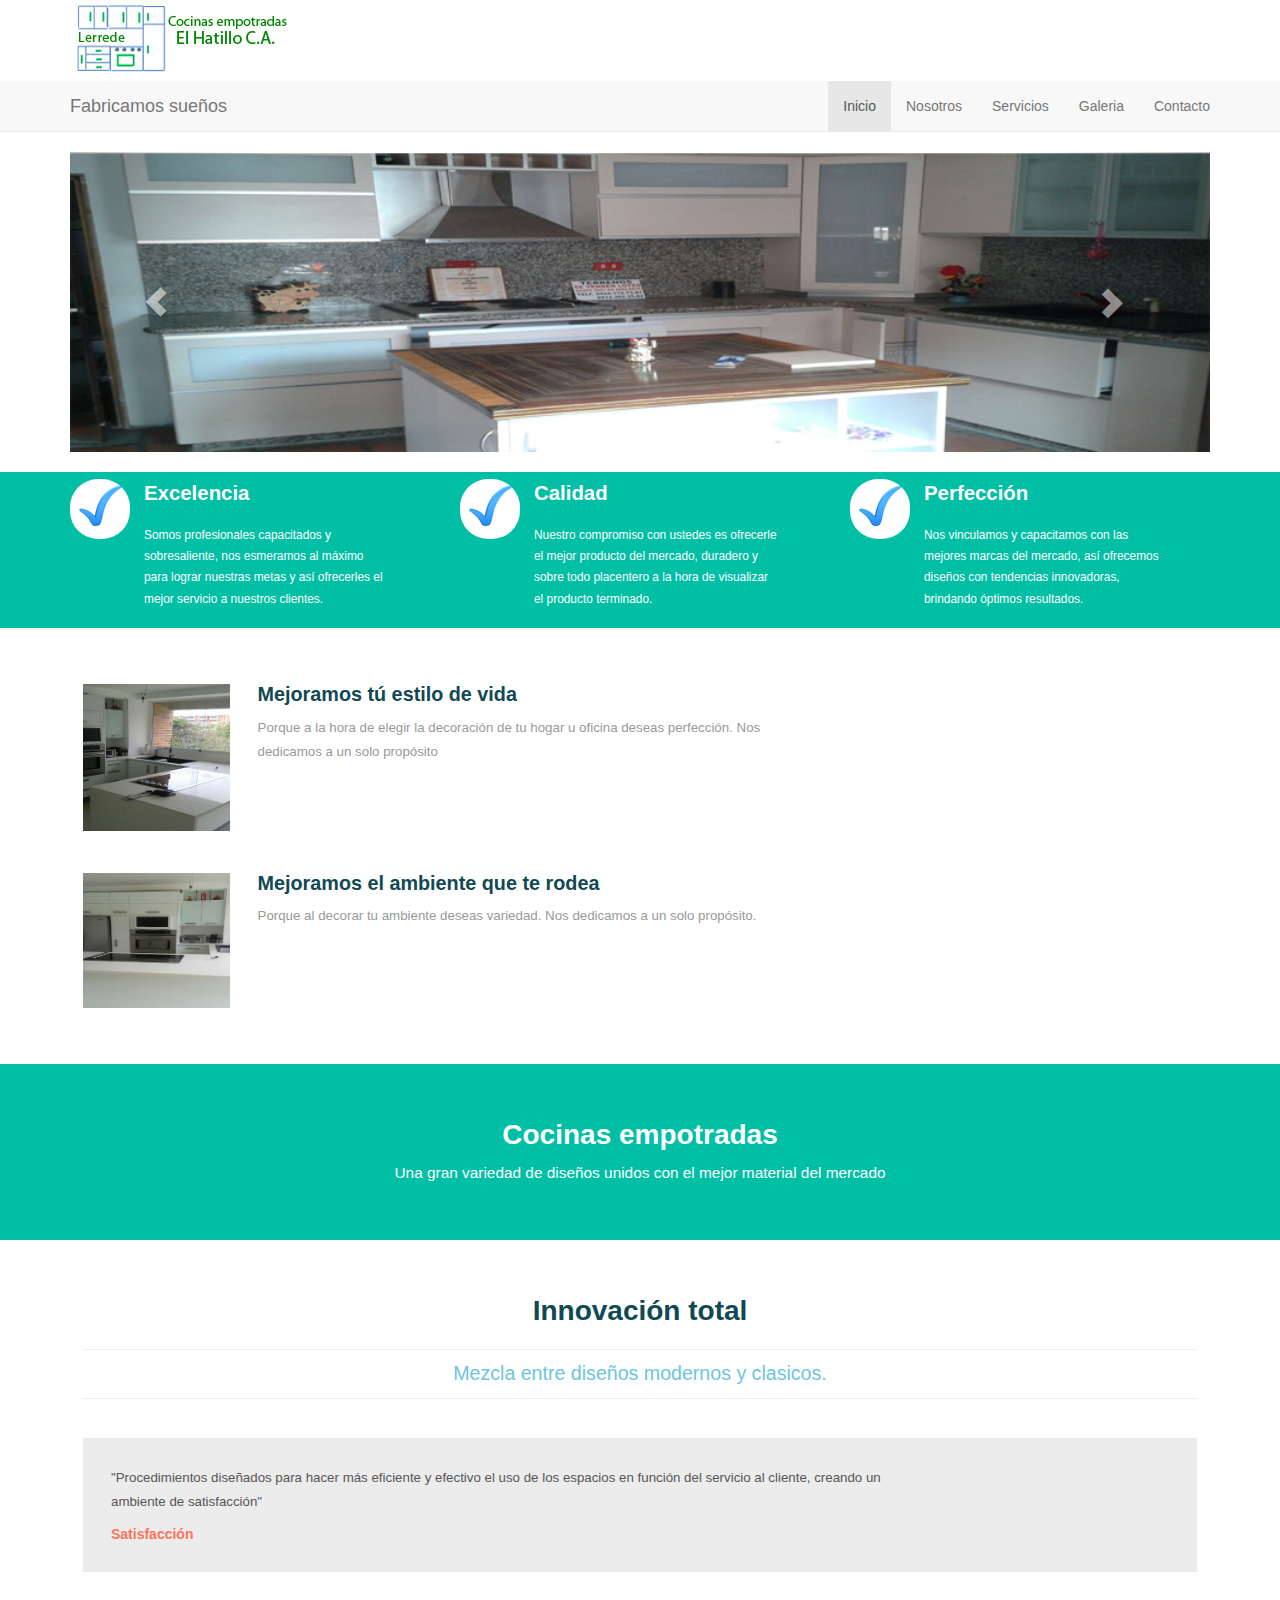
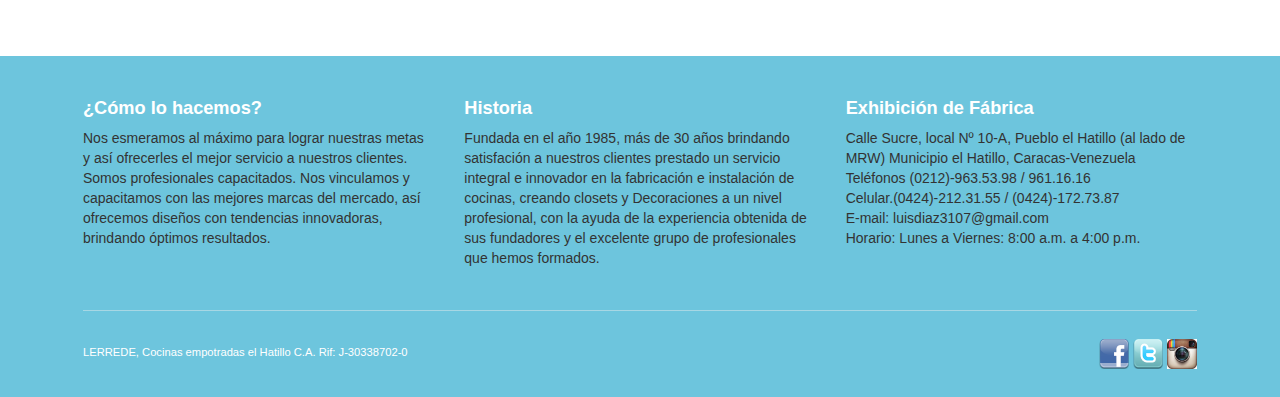
<file: index.html>
<!DOCTYPE html>
    <html lang="es">
    <head>
        <title>LERREDE, Cocinas empotradas el Hatillo C.A</title>
        <!-- ///// Compatibilidad con navegadores, para adaptarse a celulares, reconozca acentos  //////-->
        <meta http-equiv="X-UA-Compatible" content="IE=edge,chrome=1">
        <meta name="viewport" content="width=device-width, initial-scale=1">
        <meta http-equiv="Content-Type" content="text/html" charset="utf-8">
		
        <!-- /////// ESTILOS  ///////7-->
        <link rel="stylesheet" href="css/bootstrap.css">
        <link rel="stylesheet" href="css/estilos.css">
    </head>
    <body>
       
      <!-- ///// ENCABEZADO  //////-->
       <header>
          <div class="container">
              <div class="row">
                 <div class="col-xs-12 col-sm-6 col-md-8 col-lg-8">
                   <a href="index.html"><img src="images/logo.png" height="" width="" alt=""></a>
                 </div>
                    <div class="hidden-xs col-sm-6 col-md-4 col-lg-4 centrar"></div>
             </div>  
          </div>
       </header> 

       <!-- //// MENU //////-->   
   <nav class="navbar navbar-default navbar-static-top">
      <div class="container">
        <div class="navbar-header">
          <button type="button" class="navbar-toggle collapsed" data-toggle="collapse" data-target="#navbar" aria-expanded="false" aria-controls="navbar">
            <span class="sr-only">Toggle navigation</span>
            <span class="icon-bar"></span>
            <span class="icon-bar"></span>
            <span class="icon-bar"></span>
          </button>
          <a class="navbar-brand" href="#">Fabricamos sueños</a>
        </div>
        
	        <div id="navbar" class="navbar-collapse collapse">
	          <ul class="nav navbar-nav"></ul>
	          <ul class="nav navbar-nav navbar-right">
	         			<li class="active"><a href="index.html">Inicio</a></li>
	           		<li><a href="acerca.html">Nosotros</a></li>
						    <li><a href="servicios.html">Servicios</a></li>
	            	<li><a href="galeria.html">Galeria</a></li>
						    <li><a href="contacto.html">Contacto</a></li>	
	          </ul>
	        </div>
      </div>
    </nav>


 <!-- //// SLIDER ///////-->
          <div class="container">
              <section id="miSlide" class="carousel slide">
                   <div class="carousel-inner">
                             <div class="item active">
                             	 <img src="images/banner2.png" class="adaptar">
                             </div>  
                            
                            <div class="item">
                                <img src="images/banner1.png" class="adaptar">
                            </div> 

                            

                            
                    </div>  
                   <a href="#miSlide" class="left carousel-control" data-slide="prev"><span
                    class="glyphicon glyphicon-chevron-left"></span></a>
                    <a href="#miSlide" class="right carousel-control" data-slide="next"><span
                    class="glyphicon glyphicon-chevron-right"></span></a>
              </section><br>
          </div>
        
 <!-- //// PRIMER CONTENIDO ///////-->
<section class="color1">
  	<div class='container'>
	 		<div class='row'>
	 			<div class="col-md-4 flag_grid">
	 			 <i class="flag"></i>
	 			 <div class="flag_desc">
	 			 	<h3><a href="#">Excelencia</a></h3>
	 			 	<p>Somos profesionales capacitados y sobresaliente, nos esmeramos al máximo para lograr nuestras metas
	 			 	y así ofrecerles el mejor servicio a nuestros clientes.</p>
	 			 	
	 			 </div>
	 			 <div class="clearfix"> </div>
	 			</div>
	 			<div class="col-md-4 flag_grid">
	 			 <i class="camera"></i>
	 			 <div class="flag_desc">
	 			 	<h3><a href="#">Calidad</a></h3>
	 			 	<p>Nuestro compromiso con ustedes es ofrecerle el mejor producto del mercado, 
	 			 	duradero y sobre todo placentero a la hora de visualizar el producto terminado.</p>
	 			 	
	 			 </div>
	 			  <div class="clearfix"> </div>
	 			</div>
	 			<div class="col-md-4">
	 			 <i class="home"></i>
	 			 <div class="flag_desc">
	 			 	<h3><a href="#">Perfección</a></h3>
	 			 	<p>Nos vinculamos y capacitamos con las mejores	marcas del mercado,
	 			 	así ofrecemos diseños con tendencias innovadoras, brindando óptimos resultados.</p>
	 			 	
	 			 </div>
	 			  <div class="clearfix"> </div>
	 			</div>
	 		</div>
	 	</div>
 </section>
<!-- //// SEGUNDO CONTENIDO ///////-->

	 	<div class='container content_middle'>
	 		<div class="row">
	 			<div class="col-md-8 middle_left">
	 				<ul class="test_box middle_grid">
		    			<li class="test_img"><img src="images/img1.jpg" class="img-responsive" alt=""> </li>
						<li class="test_desc">
							<h4><a href="#">Mejoramos tú estilo de vida</a></h4>
							<p>Porque a la hora de elegir la decoración de tu hogar u oficina deseas perfección.
Nos dedicamos a un solo propósito</p> 
							
					    </li>	
					    <div class="clearfix">	</div>    				
		    		</ul>
		    		<ul class="test_box">
		    			<li class="test_img"><img src="images/img2.jpg" class="img-responsive" alt=""> </li>
						<li class="test_desc">
							<h4><a href="#">Mejoramos el ambiente que te rodea</a></h4>
							<p>Porque al decorar tu ambiente deseas variedad.
Nos dedicamos a un solo propósito.</p>
							
					    </li>	
					    <div class="clearfix">	</div>    				
		    		</ul>
	 			</div>
	 		</div>
	 	 </div>

<!-- //// TERCERA CONTENIDO ///////-->
<section class="color1">
	 	 <div class="container section_aligncenter">
	 		<h3>Cocinas empotradas</h3>
	 		<p> Una gran variedad de diseños unidos con el mejor material del mercado </p>
         </div>  
</section>


<!-- //// CUARTO CONTENIDO ///////-->
         <div class="container content_bottom">
         	<h3>Innovación total</h3>
         	<p class="m_1">Mezcla entre diseños modernos y clasicos.</p>
         	<div class="row">
         		
         		<div class='col-md-12'>
         		  <ul class="comment_section top_grid">
         		  	<li class="comment_desc"><p>"Procedimientos diseñados para hacer más eficiente y efectivo el uso de los espacios en función del servicio al cliente, creando un ambiente de satisfacción"</p>
         		  		<br><span class="m_2"><a href="#">Satisfacción</a></span>
         		  	</li>
         		  	<li><i class=""></i></li>
         		  	<div class="clearfix"></div>
         		  </ul>
         		 </div>
         	</div>
         </div>      
    
<!-- //// PIE CONTENIDO ///////-->
<section class="color">
     <div class="container footer">
       <div class="footer_top">
     	<div class="row">
     		
     		<div class="col-md-4 footer_grid">
     			<h3 class="m_4">¿Cómo lo hacemos?</h3>
     			<ul class="list">
     				<li> Nos esmeramos al máximo para lograr nuestras metas y así ofrecerles el mejor servicio a nuestros
     				clientes. Somos profesionales capacitados.
     				Nos vinculamos y capacitamos con las mejores 
     				marcas del mercado, así ofrecemos 
     				diseños con tendencias innovadoras, brindando óptimos resultados.</li>
     				
     		    </ul>
     		</div>
	     		
	     		<div class="col-md-4 footer_grid">
	     			<h3 class="m_4">Historia</h3>
	     			<ul class="list">
	     				<li>Fundada en el año 1985, más de 30 años brindando satisfación a nuestros clientes prestado un servicio integral e innovador en la fabricación
	     				 e instalación de cocinas, creando closets y Decoraciones a un nivel profesional, con la ayuda de la experiencia obtenida de sus 
	     				 fundadores y el excelente grupo de profesionales que hemos formados.</li>
	     				
	     		    </ul>
	     		</div>
			     		<div class="col-md-4">
			     			<h3 class="m_4">Exhibición de Fábrica</h3>
			     			<ul class="list">
			     				<li>Calle Sucre, local Nº 10-A, Pueblo el Hatillo (al lado de MRW) Municipio el Hatillo, Caracas-Venezuela</br>
			     				Teléfonos (0212)-963.53.98 / 961.16.16</br>
			     				Celular.(0424)-212.31.55 / (0424)-172.73.87</br>
      E-mail: luisdiaz3107@gmail.com</br>
      Horario: Lunes a Viernes: 8:00 a.m. a 4:00 p.m. </li>
			     				
			     		    </ul>
			     		</div>
       </div>
        </div>
     	
     	<div class="footer_bottom">
     	  <div class="copy">
		     <p>LERREDE, Cocinas empotradas el Hatillo C.A. Rif: J-30338702-0</p>
		  </div>
		  <ul class="social">
		  			 <a href="http://facebook.com/lerrede"><img src="images/facebook.png" height="30" width="30" alt=""></a>
                     <a href="http://twitter.com/lerrede"><img src="images/twitter.png" height="30" width="30" alt=""></a>
                     <a href="http://instagram.com/lerrede"><img src="images/instagram.jpeg" height="30" width="30" alt=""></a>
			
		  </ul>
		  <div class="clearfix"> </div>
     	</div>
     </div>   
</section>
 <!-- /////// Moviliza el slider  ///////7-->
        <script>window.jQuery || document.write('<script src="js/slider/jquery-1.11.0.min.js"><\/script>')</script>
        <script src="js/slider/bootstrap.min.js"></script>
          <!-- /////// TIEMPO DE MOVIMIENTO DE SLIDER  ///////7-->
        <script src="js/slider/velocidadslider.js"></script>
    </body>
</html>
</file>
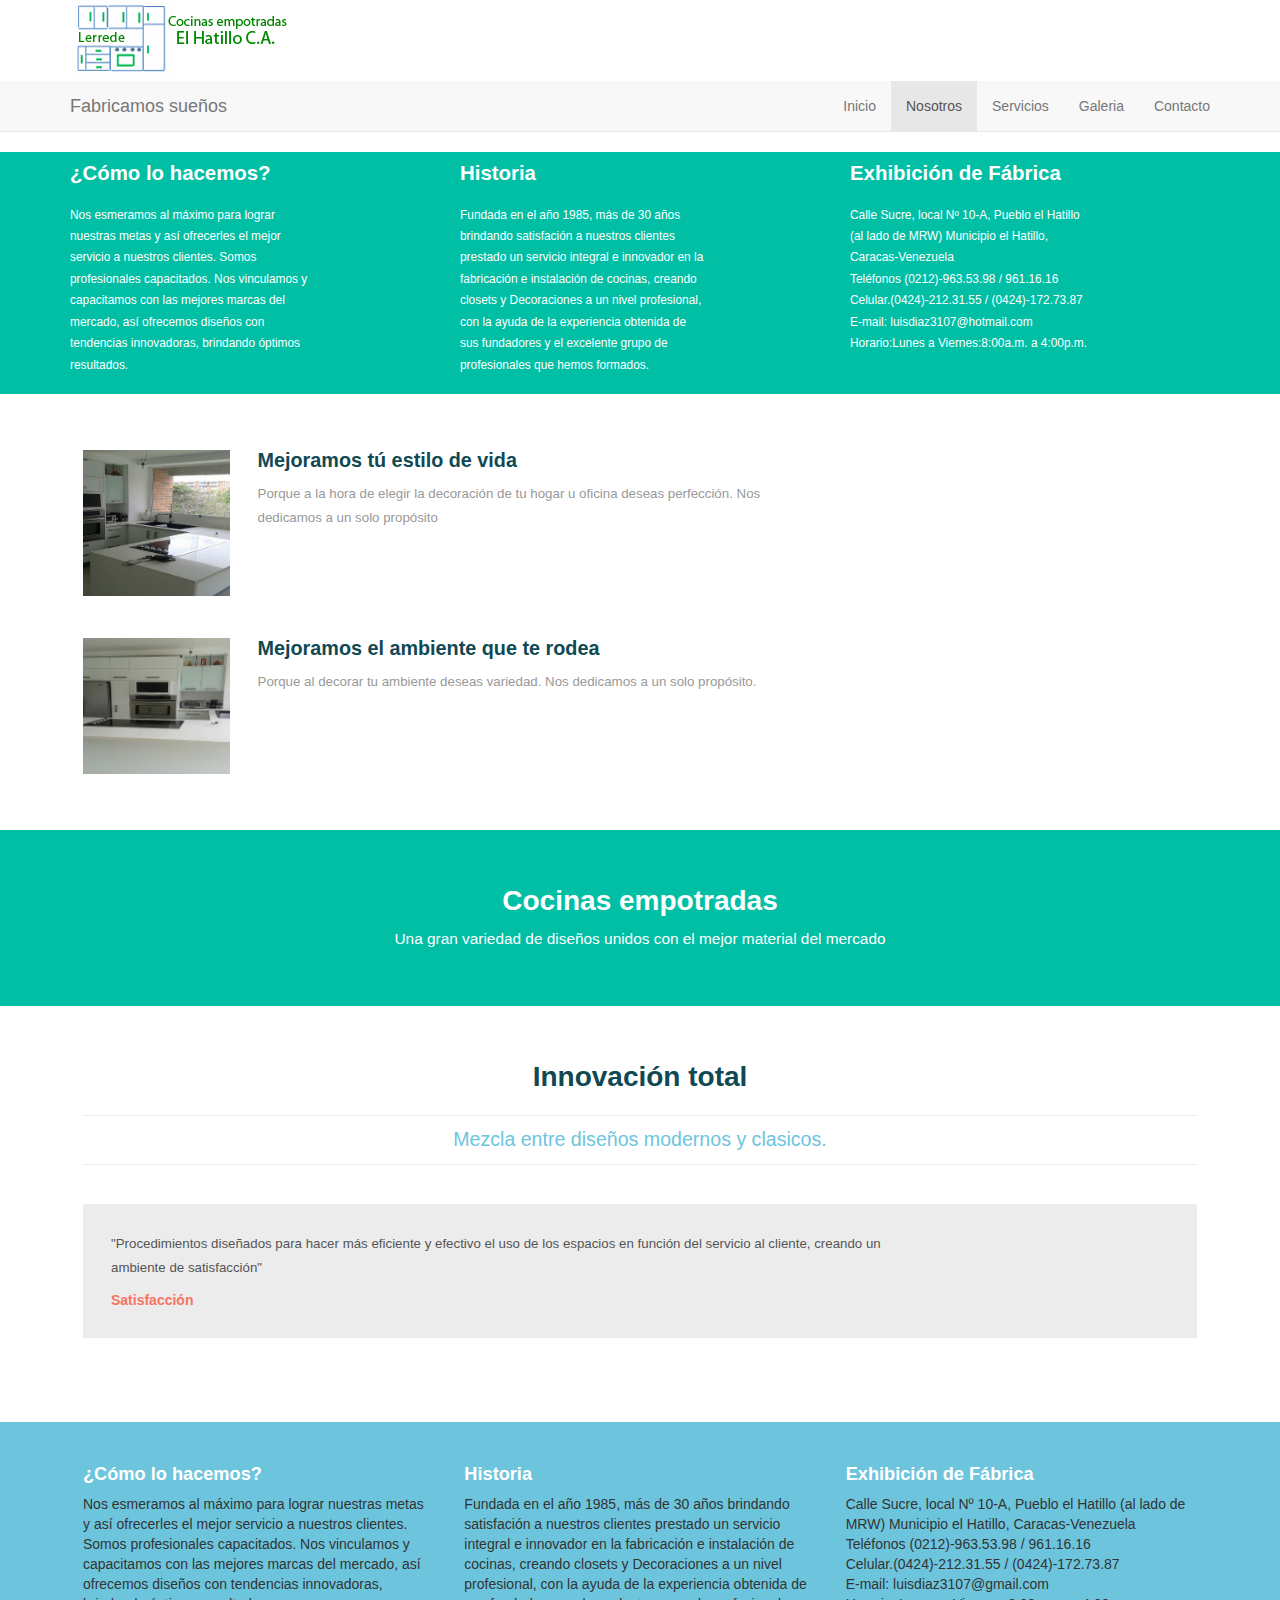
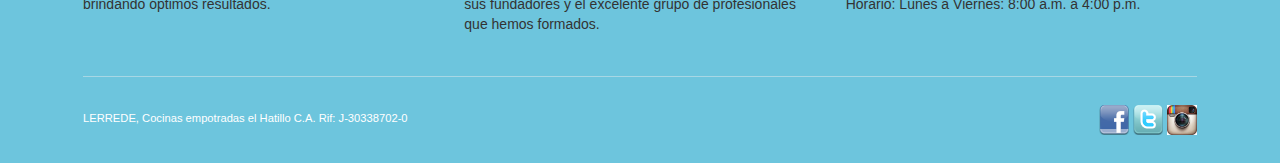
<file: acerca.html>
<!DOCTYPE html>
    <html lang="es">
    <head>
        <title>LERREDE, Cocinas empotradas el Hatillo C.A</title>
        <!-- ///// Compatibilidad con navegadores, para adaptarse a celulares, reconozca acentos  //////-->
        <meta http-equiv="X-UA-Compatible" content="IE=edge,chrome=1">
        <meta name="viewport" content="width=device-width, initial-scale=1">
        <meta http-equiv="Content-Type" content="text/html" charset="utf-8">
		
        <!-- /////// ESTILOS  ///////7-->
        <link rel="stylesheet" href="css/bootstrap.css">
        <link rel="stylesheet" href="css/estilos.css">
    </head>
    <body>
       
      <!-- ///// ENCABEZADO  //////-->
       <header>
          <div class="container">
              <div class="row">
                 <div class="col-xs-12 col-sm-6 col-md-8 col-lg-8">
                   <a href="index.html"><img src="images/logo.png" height="" width="" alt=""></a>
                 </div>
                    <div class="hidden-xs col-sm-6 col-md-4 col-lg-4 centrar"></div>
             </div>  
          </div>
       </header> 

       <!-- //// MENU //////-->   
   <nav class="navbar navbar-default navbar-static-top">
      <div class="container">
        <div class="navbar-header">
          <button type="button" class="navbar-toggle collapsed" data-toggle="collapse" data-target="#navbar" aria-expanded="false" aria-controls="navbar">
            <span class="sr-only">Toggle navigation</span>
            <span class="icon-bar"></span>
            <span class="icon-bar"></span>
            <span class="icon-bar"></span>
          </button>
          <a class="navbar-brand" href="#">Fabricamos sueños</a>
        </div>
        
	        <div id="navbar" class="navbar-collapse collapse">
	          <ul class="nav navbar-nav"></ul>
	          <ul class="nav navbar-nav navbar-right">
	         			<li><a href="index.html">Inicio</a></li>
	           		<li class="active"><a href="acerca.html">Nosotros</a></li>
						    <li><a href="servicios.html">Servicios</a></li>
	            	<li><a href="galeria.html">Galeria</a></li>
						    <li><a href="contacto.html">Contacto</a></li>	
	          </ul>
	        </div>
      </div>
    </nav>


 <!-- //// SLIDER ///////-->
       
        
 <!-- //// PRIMER CONTENIDO ///////-->
<section class="color1">
    <div class='container '>
      <div class='row'>
        <div class="col-md-4 flag_grid">
        <div class="flag_desc">
          <h3><a href="#">¿Cómo lo hacemos?</a></h3>
          <p>Nos esmeramos al máximo para lograr nuestras metas y así ofrecerles el mejor servicio a nuestros
            clientes. Somos profesionales capacitados.
            Nos vinculamos y capacitamos con las mejores 
            marcas del mercado, así ofrecemos 
            diseños con tendencias innovadoras, brindando óptimos resultados.</p>
          
         </div>
         <div class="clearfix"> </div>
        </div>
        <div class="col-md-4 flag_grid">
        <div class="flag_desc">
          <h3><a href="#">Historia</a></h3>
          <p>Fundada en el año 1985, más de 30 años brindando satisfación a nuestros clientes prestado un servicio integral e innovador en la fabricación
               e instalación de cocinas, creando closets y Decoraciones a un nivel profesional, con la ayuda de la experiencia obtenida de sus 
               fundadores y el excelente grupo de profesionales que hemos formados.</p>
          
         </div>
          <div class="clearfix"> </div>
        </div>
        <div class="col-md-4">
        
         <div class="flag_desc">
          <h3><a href="#">Exhibición de Fábrica</a></h3>
          <p>Calle Sucre, local Nº 10-A, Pueblo el Hatillo (al lado de MRW) Municipio el Hatillo, Caracas-Venezuela</br>
                  Teléfonos (0212)-963.53.98 / 961.16.16</br>
                  Celular.(0424)-212.31.55 / (0424)-172.73.87</br>
      E-mail: luisdiaz3107@hotmail.com</br>
      Horario:Lunes a Viernes:8:00a.m. a 4:00p.m.</p>
          
         </div>
          <div class="clearfix"> </div>
        </div>
      </div>
    </div>
 </section>
<!-- //// SEGUNDO CONTENIDO ///////-->

	 	<div class='container content_middle'>
	 		<div class="row">
	 			<div class="col-md-8 middle_left">
	 				<ul class="test_box middle_grid">
		    			<li class="test_img"><img src="images/img1.jpg" class="img-responsive" alt=""> </li>
						<li class="test_desc">
							<h4><a href="#">Mejoramos tú estilo de vida</a></h4>
							<p>Porque a la hora de elegir la decoración de tu hogar u oficina deseas perfección.
Nos dedicamos a un solo propósito</p> 
							
					    </li>	
					    <div class="clearfix">	</div>    				
		    		</ul>
		    		<ul class="test_box">
		    			<li class="test_img"><img src="images/img2.jpg" class="img-responsive" alt=""> </li>
						<li class="test_desc">
							<h4><a href="#">Mejoramos el ambiente que te rodea</a></h4>
						<p>Porque al decorar tu ambiente deseas variedad.
Nos dedicamos a un solo propósito.</p>
							
					    </li>	
					    <div class="clearfix">	</div>    				
		    		</ul>
	 			</div>
	 		</div>
	 	 </div>

<!-- //// TERCERA CONTENIDO ///////-->
<section class="color1">
	 	 <div class="container section_aligncenter">
	 		<h3>Cocinas empotradas</h3>
	 		<p> Una gran variedad de diseños unidos con el mejor material del mercado </p>
         </div>  
</section>


<!-- //// CUARTO CONTENIDO ///////-->
         <div class="container content_bottom">
         	<h3>Innovación total</h3>
         	<p class="m_1">Mezcla entre diseños modernos y clasicos.</p>
         	<div class="row">
         		
         		<div class='col-md-12'>
         		  <ul class="comment_section top_grid">
         		  	<li class="comment_desc"><p>"Procedimientos diseñados para hacer más eficiente y efectivo el uso de los espacios en función del servicio al cliente, creando un ambiente de satisfacción"</p>
         		  		<br><span class="m_2"><a href="#">Satisfacción</a></span>
         		  	</li>
         		  	<li><i class=""></i></li>
         		  	<div class="clearfix"></div>
         		  </ul>
         		 </div>
         	</div>
         </div>      
    
<!-- //// PIE CONTENIDO ///////-->
<section class="color">
     <div class="container footer">
       <div class="footer_top">
     	<div class="row">
     		
     		<div class="col-md-4 footer_grid">
     			<h3 class="m_4">¿Cómo lo hacemos?</h3>
     			<ul class="list">
     				<li> Nos esmeramos al máximo para lograr nuestras metas y así ofrecerles el mejor servicio a nuestros
     				clientes. Somos profesionales capacitados.
     				Nos vinculamos y capacitamos con las mejores 
     				marcas del mercado, así ofrecemos 
     				diseños con tendencias innovadoras, brindando óptimos resultados.</li>
     				
     		    </ul>
     		</div>
	     		
	     		<div class="col-md-4 footer_grid">
	     			<h3 class="m_4">Historia</h3>
	     			<ul class="list">
	     				<li>Fundada en el año 1985, más de 30 años brindando satisfación a nuestros clientes prestado un servicio integral e innovador en la fabricación
               e instalación de cocinas, creando closets y Decoraciones a un nivel profesional, con la ayuda de la experiencia obtenida de sus 
               fundadores y el excelente grupo de profesionales que hemos formados.</li>
	     				
	     		    </ul>
	     		</div>
			     		<div class="col-md-4">
			     			<h3 class="m_4">Exhibición de Fábrica</h3>
			     			<ul class="list">
			     				<li>Calle Sucre, local Nº 10-A, Pueblo el Hatillo (al lado de MRW) Municipio el Hatillo, Caracas-Venezuela</br>
			     				Teléfonos (0212)-963.53.98 / 961.16.16</br>
			     				Celular.(0424)-212.31.55 / (0424)-172.73.87</br>
      E-mail: luisdiaz3107@gmail.com</br>
      Horario: Lunes a Viernes: 8:00 a.m. a 4:00 p.m. </li>
			     				
			     		    </ul>
			     		</div>
       </div>
        </div>
     	
     	<div class="footer_bottom">
     	  <div class="copy">
		     <p>LERREDE, Cocinas empotradas el Hatillo C.A. Rif: J-30338702-0</p>
		  </div>
		  <ul class="social">
		  			 <a href="http://facebook.com/lerrede"><img src="images/facebook.png" height="30" width="30" alt=""></a>
                     <a href="http://twitter.com/lerrede"><img src="images/twitter.png" height="30" width="30" alt=""></a>
                     <a href="http://instagram.com/lerrede"><img src="images/instagram.jpeg" height="30" width="30" alt=""></a>
			
		  </ul>
		  <div class="clearfix"> </div>
     	</div>
     </div>   
</section>
 <!-- /////// Moviliza el slider  ///////7-->
        <script>window.jQuery || document.write('<script src="js/slider/jquery-1.11.0.min.js"><\/script>')</script>
        <script src="js/slider/bootstrap.min.js"></script>
          <!-- /////// TIEMPO DE MOVIMIENTO DE SLIDER  ///////7-->
        <script src="js/slider/velocidadslider.js"></script>
    </body>
</html>
</file>
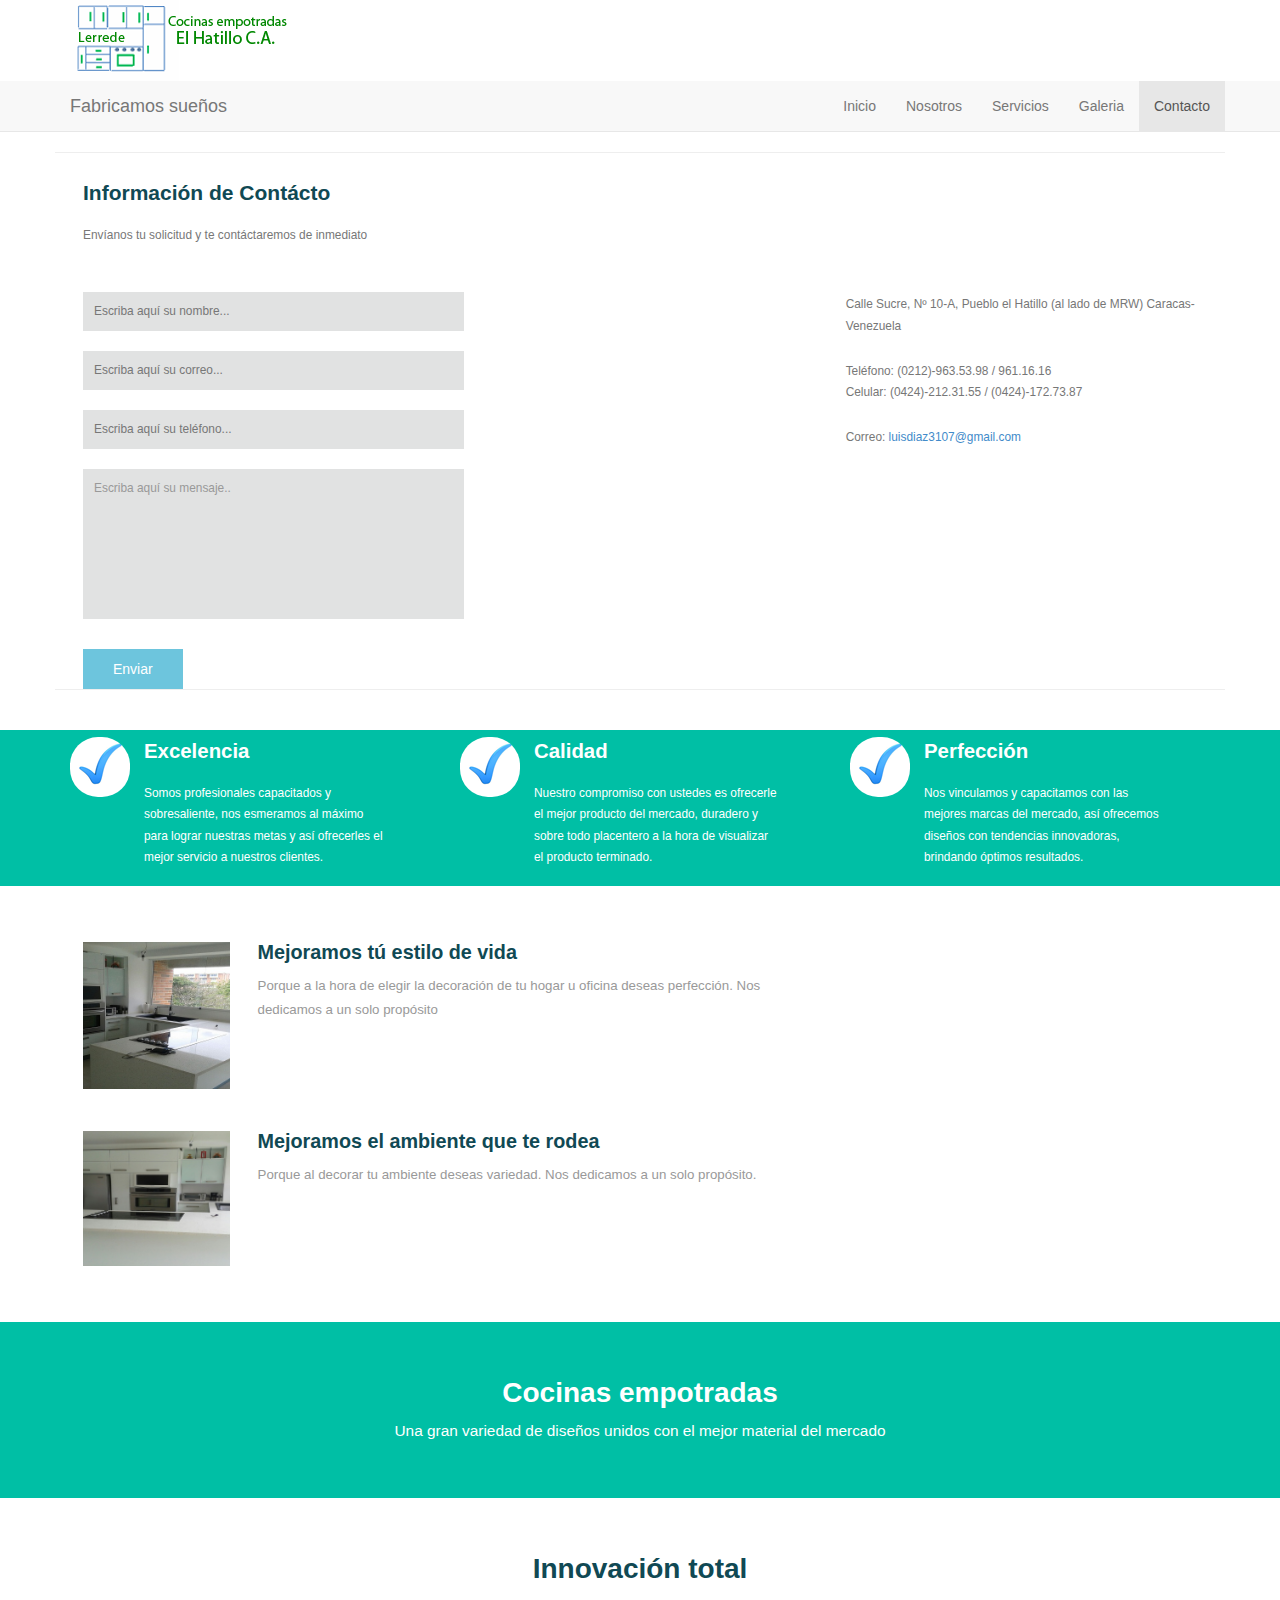
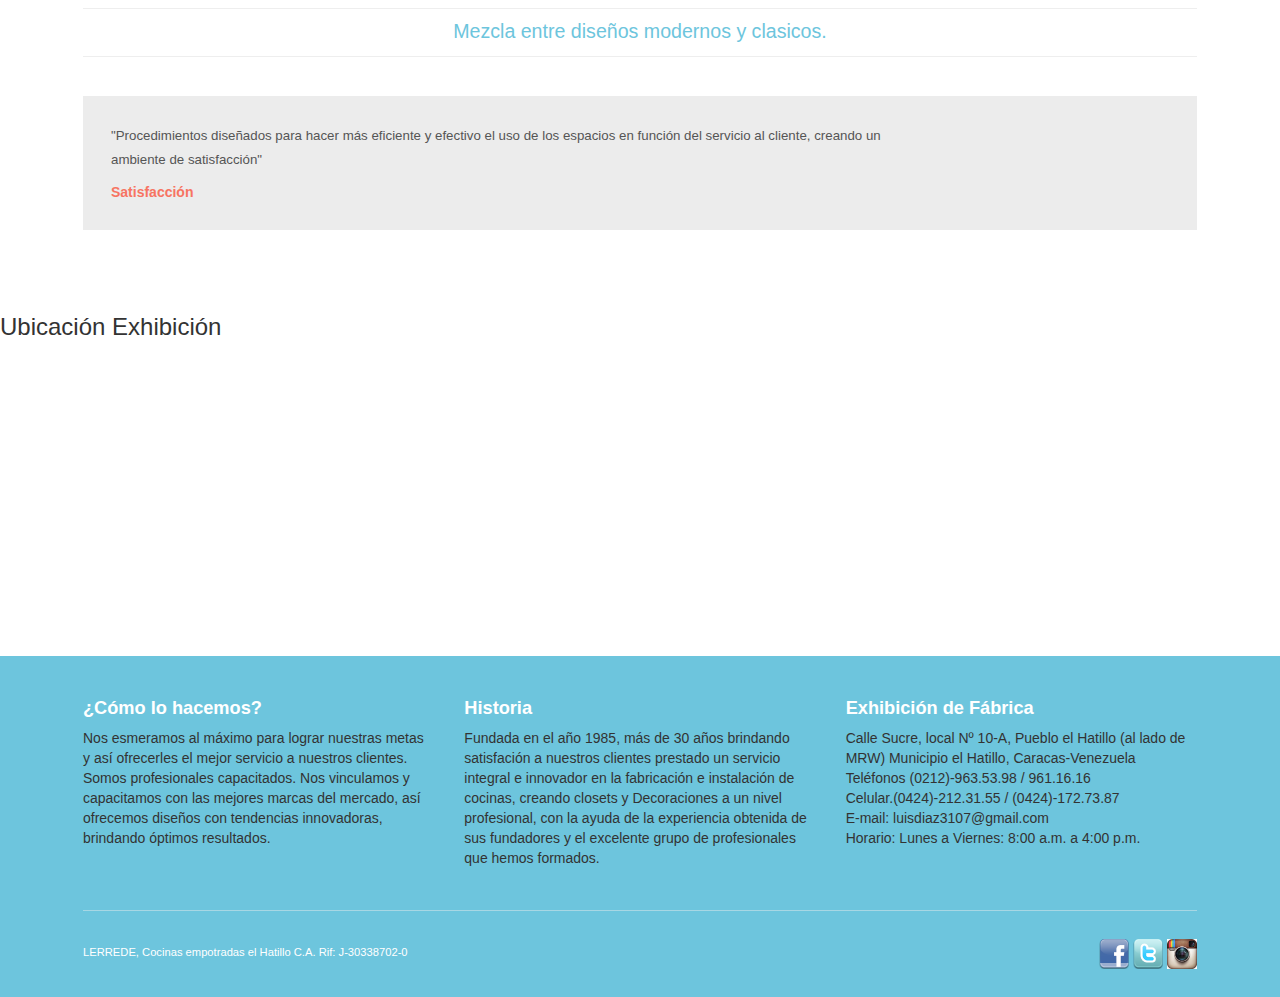
<file: contacto.html>
<!DOCTYPE html>
    <html lang="es">
    <head>
        <title>LERREDE, Cocinas empotradas el Hatillo C.A</title>
        <!-- ///// Compatibilidad con navegadores, para adaptarse a celulares, reconozca acentos  //////-->
        <meta http-equiv="X-UA-Compatible" content="IE=edge,chrome=1">
        <meta name="viewport" content="width=device-width, initial-scale=1">
        <meta http-equiv="Content-Type" content="text/html" charset="utf-8">
		
        <!-- /////// ESTILOS  ///////7-->
        <link rel="stylesheet" href="css/bootstrap.css">
        <link rel="stylesheet" href="css/estilos.css">
    </head>
    <body>
       
      <!-- ///// ENCABEZADO  //////-->
       <header>
          <div class="container">
              <div class="row">
                 <div class="col-xs-12 col-sm-6 col-md-8 col-lg-8">
                   <a href="index.html"><img src="images/logo.png" height="" width="" alt=""></a>
                 </div>
                    <div class="hidden-xs col-sm-6 col-md-4 col-lg-4 centrar"></div>
             </div>  
          </div>
       </header> 

       <!-- //// MENU //////-->   
   <nav class="navbar navbar-default navbar-static-top">
      <div class="container">
        <div class="navbar-header">
          <button type="button" class="navbar-toggle collapsed" data-toggle="collapse" data-target="#navbar" aria-expanded="false" aria-controls="navbar">
            <span class="sr-only">Toggle navigation</span>
            <span class="icon-bar"></span>
            <span class="icon-bar"></span>
            <span class="icon-bar"></span>
          </button>
          <a class="navbar-brand" href="#">Fabricamos sueños</a>
        </div>
        
	        <div id="navbar" class="navbar-collapse collapse">
	          <ul class="nav navbar-nav"></ul>
	          <ul class="nav navbar-nav navbar-right">
	         			<li><a href="index.html">Inicio</a></li>
	           		<li><a href="acerca.html">Nosotros</a></li>
						    <li><a href="servicios.html">Servicios</a></li>
	            	<li><a href="galeria.html">Galeria</a></li>
						    <li class="active"><a href="contacto.html">Contacto</a></li>	
	          </ul>
	        </div>
      </div>
    </nav>


 <!-- //// FORMULARIO-DIRECCION-MAPA ///////-->
         <div class="main">
    <div class='container contact'>
      <div class="contact_top">
               <h3>Información de Contácto</h3>
               <p>Envíanos tu solicitud y te contáctaremos de inmediato</p>
               <div class="row">
                 <div class="col-md-8">
                   <form method="post" action="correo/correo.php">
                     <div class="contact-to">
                      <input type="text" name="nombre" class="text" value="Escriba aquí su nombre..." onfocus="this.value = '';" onblur="if (this.value == '') {this.value = 'Nombre...';}">
                      <input type="text" name="correo" class="text" value="Escriba aquí su correo..." placeholder="Correo" onfocus="this.value = '';" onblur="if (this.value == '') {this.value = 'Correo...';}" >
                      <input type="text" name="telefono" class="text" value="Escriba aquí su teléfono..." onfocus="this.value = '';" onblur="if (this.value == '') {this.value = 'Teléfono...';}">
                    </div>
          <div class="text2">
            <textarea value="Escriba aquí su mensaje:" name="contenido" onfocus="this.value = '';" onblur="if (this.value == '') {this.value = 'Mensaje';}">Escriba aquí su mensaje..</textarea>
          </div>
                  <div class="contact_btn">
                    <input name="submit" type="submit" id="submit" value="Enviar">
                  </div>
                  
                  <div class="clearfix"> </div>
                 </form>
                </div>
                  
                  <div class="col-md-4">
                    <div class="contact-list">
                    <ul>
                      <li><p>Calle Sucre, Nº 10-A, Pueblo el Hatillo (al lado de MRW) Caracas-Venezuela</p><div class="clearfix"></div></li>
                      <li><p>Teléfono: (0212)-963.53.98 / 961.16.16<br>Celular: (0424)-212.31.55 / (0424)-172.73.87 </p><div class="clearfix"></div></li>
                      <li><p>Correo: <span class="yellow1"><a href="#">luisdiaz3107@gmail.com</a></span></p><div class="clearfix"></div></li>
                           <!----//para twitter <li><i class="twitter"></i><p>Twitter: <span class="yellow1"><a href="#">@lerrede</a></span></p><div class="clearfix"></div></li>---->
                    </ul>
                  </div>
                </div>
              </div>
         
              </div>
        </div>
   </div>
      <div class="container contact"></div> <br>   <br>  
 <!-- //// PRIMER CONTENIDO ///////-->
<section class="color1">
    <div class='container'>
      <div class='row'>
        <div class="col-md-4 flag_grid">
         <i class="flag"></i>
         <div class="flag_desc">
          <h3><a href="#">Excelencia</a></h3>
          <p>Somos profesionales capacitados y sobresaliente, nos esmeramos al máximo para lograr nuestras metas
          y así ofrecerles el mejor servicio a nuestros clientes.</p>
          
         </div>
         <div class="clearfix"> </div>
        </div>
        <div class="col-md-4 flag_grid">
         <i class="camera"></i>
         <div class="flag_desc">
          <h3><a href="#">Calidad</a></h3>
          <p>Nuestro compromiso con ustedes es ofrecerle el mejor producto del mercado, 
          duradero y sobre todo placentero a la hora de visualizar el producto terminado.</p>
          
         </div>
          <div class="clearfix"> </div>
        </div>
        <div class="col-md-4">
         <i class="home"></i>
         <div class="flag_desc">
          <h3><a href="#">Perfección</a></h3>
          <p>Nos vinculamos y capacitamos con las mejores marcas del mercado,
          así ofrecemos diseños con tendencias innovadoras, brindando óptimos resultados.</p>
          
         </div>
          <div class="clearfix"> </div>
        </div>
      </div>
    </div>
 </section>
<!-- //// SEGUNDO CONTENIDO ///////-->

	 	<div class='container content_middle'>
	 		<div class="row">
	 			<div class="col-md-8 middle_left">
	 				<ul class="test_box middle_grid">
		    			<li class="test_img"><img src="images/img1.jpg" class="img-responsive" alt=""> </li>
						<li class="test_desc">
							<h4><a href="#">Mejoramos tú estilo de vida</a></h4>
							<p>Porque a la hora de elegir la decoración de tu hogar u oficina deseas perfección.
Nos dedicamos a un solo propósito</p> 
							
					    </li>	
					    <div class="clearfix">	</div>    				
		    		</ul>
		    		<ul class="test_box">
		    			<li class="test_img"><img src="images/img2.jpg" class="img-responsive" alt=""> </li>
						<li class="test_desc">
							<h4><a href="#">Mejoramos el ambiente que te rodea</a></h4>
						  <p>Porque al decorar tu ambiente deseas variedad.
Nos dedicamos a un solo propósito.</p>
							
					    </li>	
					    <div class="clearfix">	</div>    				
		    		</ul>
	 			</div>
	 		</div>
	 	 </div>

<!-- //// TERCERA CONTENIDO ///////-->
<section class="color1">
	 	 <div class="container section_aligncenter">
	 		<h3>Cocinas empotradas</h3>
	 		<p> Una gran variedad de diseños unidos con el mejor material del mercado </p>
         </div>  
</section>


<!-- //// CUARTO CONTENIDO ///////-->
         <div class="container content_bottom">
         	<h3>Innovación total</h3>
         	<p class="m_1">Mezcla entre diseños modernos y clasicos.</p>
         	<div class="row">
         		
         		<div class='col-md-12'>
         		  <ul class="comment_section top_grid">
         		  	<li class="comment_desc"><p>"Procedimientos diseñados para hacer más eficiente y efectivo el uso de los espacios en función del servicio al cliente, creando un ambiente de satisfacción"</p>
         		  		<br><span class="m_2"><a href="#">Satisfacción</a></span>
         		  	</li>
         		  	<li><i class=""></i></li>
         		  	<div class="clearfix"></div>
         		  </ul>
         		 </div>
         	</div>
         </div>    
<section >
<h3>Ubicación Exhibición </h3>
<div class="row">
            
            <div class='col-md-6'>
     <div class="map">
         <iframe src="https://www.google.com/maps/embed?pb=!1m18!1m12!1m3!1d3923.9777593011618!2d-66.82539089999997!3d10.423339400000039!2m3!1f0!2f0!3f0!3m2!1i1024!2i768!4f13.1!3m3!1m2!1s0x8c2af793f1cf3351%3A0x5f9d51ab90933a1f!2sCalle+Sucre%2C+Caracas+1083!5e0!3m2!1ses!2sve!4v1440161151877" width="600" height="450" frameborder="0" style="border:0" allowfullscreen></iframe>
           </div>
           </div></div>
           </section>
<!-- //// PIE CONTENIDO ///////-->
<section class="color">
     <div class="container footer">
       <div class="footer_top">
     	<div class="row">
     		
     		<div class="col-md-4 footer_grid">
     			<h3 class="m_4">¿Cómo lo hacemos?</h3>
     			<ul class="list">
     				<li> Nos esmeramos al máximo para lograr nuestras metas y así ofrecerles el mejor servicio a nuestros
     				clientes. Somos profesionales capacitados.
     				Nos vinculamos y capacitamos con las mejores 
     				marcas del mercado, así ofrecemos 
     				diseños con tendencias innovadoras, brindando óptimos resultados.</li>
     				
     		    </ul>
     		</div>
	     		
	     		<div class="col-md-4 footer_grid">
	     			<h3 class="m_4">Historia</h3>
	     			<ul class="list">
	     			<li>Fundada en el año 1985, más de 30 años brindando satisfación a nuestros clientes prestado un servicio integral e innovador en la fabricación
               e instalación de cocinas, creando closets y Decoraciones a un nivel profesional, con la ayuda de la experiencia obtenida de sus 
               fundadores y el excelente grupo de profesionales que hemos formados.</li>
	     		    </ul>
	     		</div>
			     		<div class="col-md-4">
			     			<h3 class="m_4">Exhibición de Fábrica</h3>
			     			<ul class="list">
			     				<li>Calle Sucre, local Nº 10-A, Pueblo el Hatillo (al lado de MRW) Municipio el Hatillo, Caracas-Venezuela</br>
			     				Teléfonos (0212)-963.53.98 / 961.16.16</br>
			     				Celular.(0424)-212.31.55 / (0424)-172.73.87</br>
      E-mail: luisdiaz3107@gmail.com</br>
      Horario: Lunes a Viernes: 8:00 a.m. a 4:00 p.m. </li>
			     				
			     		    </ul>
			     		</div>
       </div>
        </div>
     	
     	<div class="footer_bottom">
     	  <div class="copy">
		     <p>LERREDE, Cocinas empotradas el Hatillo C.A. Rif: J-30338702-0</p>
		  </div>
		  <ul class="social">
		  			 <a href="http://facebook.com/lerrede"><img src="images/facebook.png" height="30" width="30" alt=""></a>
                     <a href="http://twitter.com/lerrede"><img src="images/twitter.png" height="30" width="30" alt=""></a>
                     <a href="http://instagram.com/lerrede"><img src="images/instagram.jpeg" height="30" width="30" alt=""></a>
			
		  </ul>
		  <div class="clearfix"> </div>
     	</div>
     </div>   
</section>
 <!-- /////// Moviliza el slider  ///////7-->
        <script>window.jQuery || document.write('<script src="js/slider/jquery-1.11.0.min.js"><\/script>')</script>
        <script src="js/slider/bootstrap.min.js"></script>
          <!-- /////// TIEMPO DE MOVIMIENTO DE SLIDER  ///////7-->
        <script src="js/slider/velocidadslider.js"></script>
    </body>
</html>
</file>
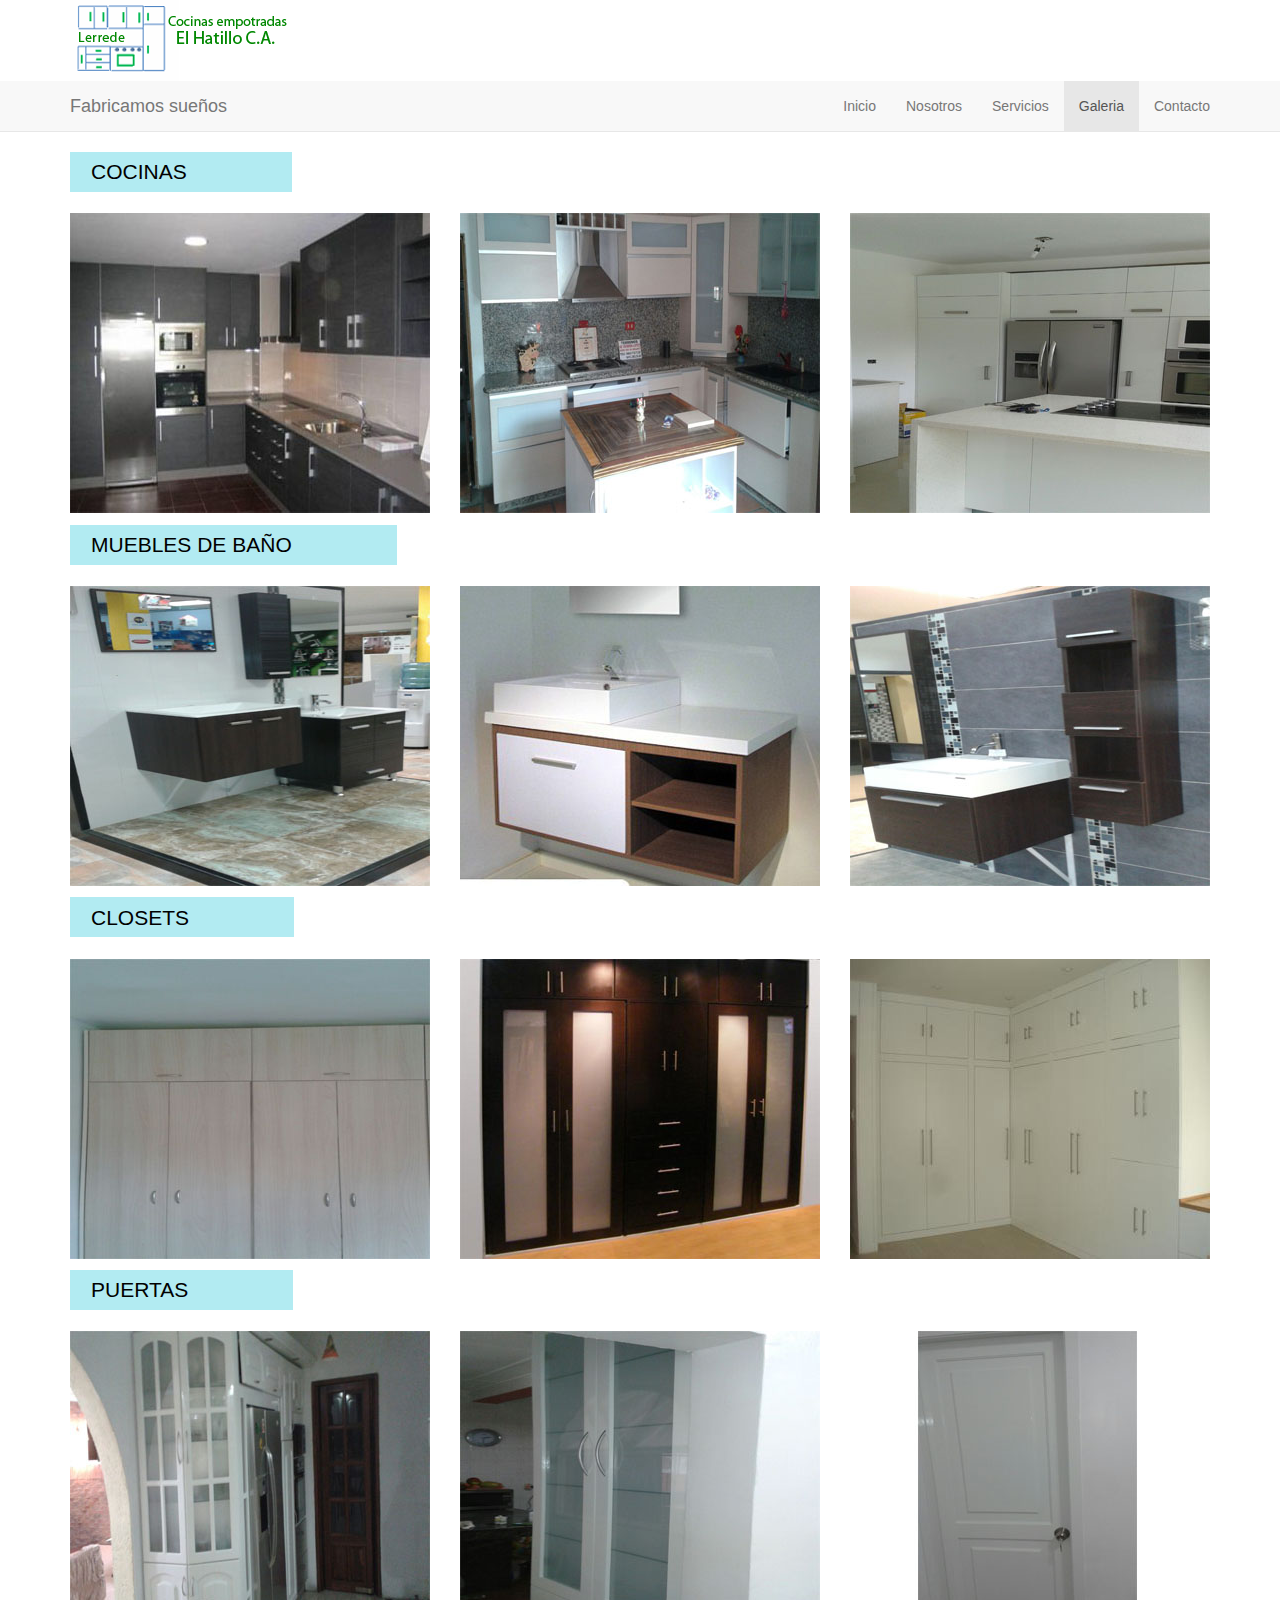
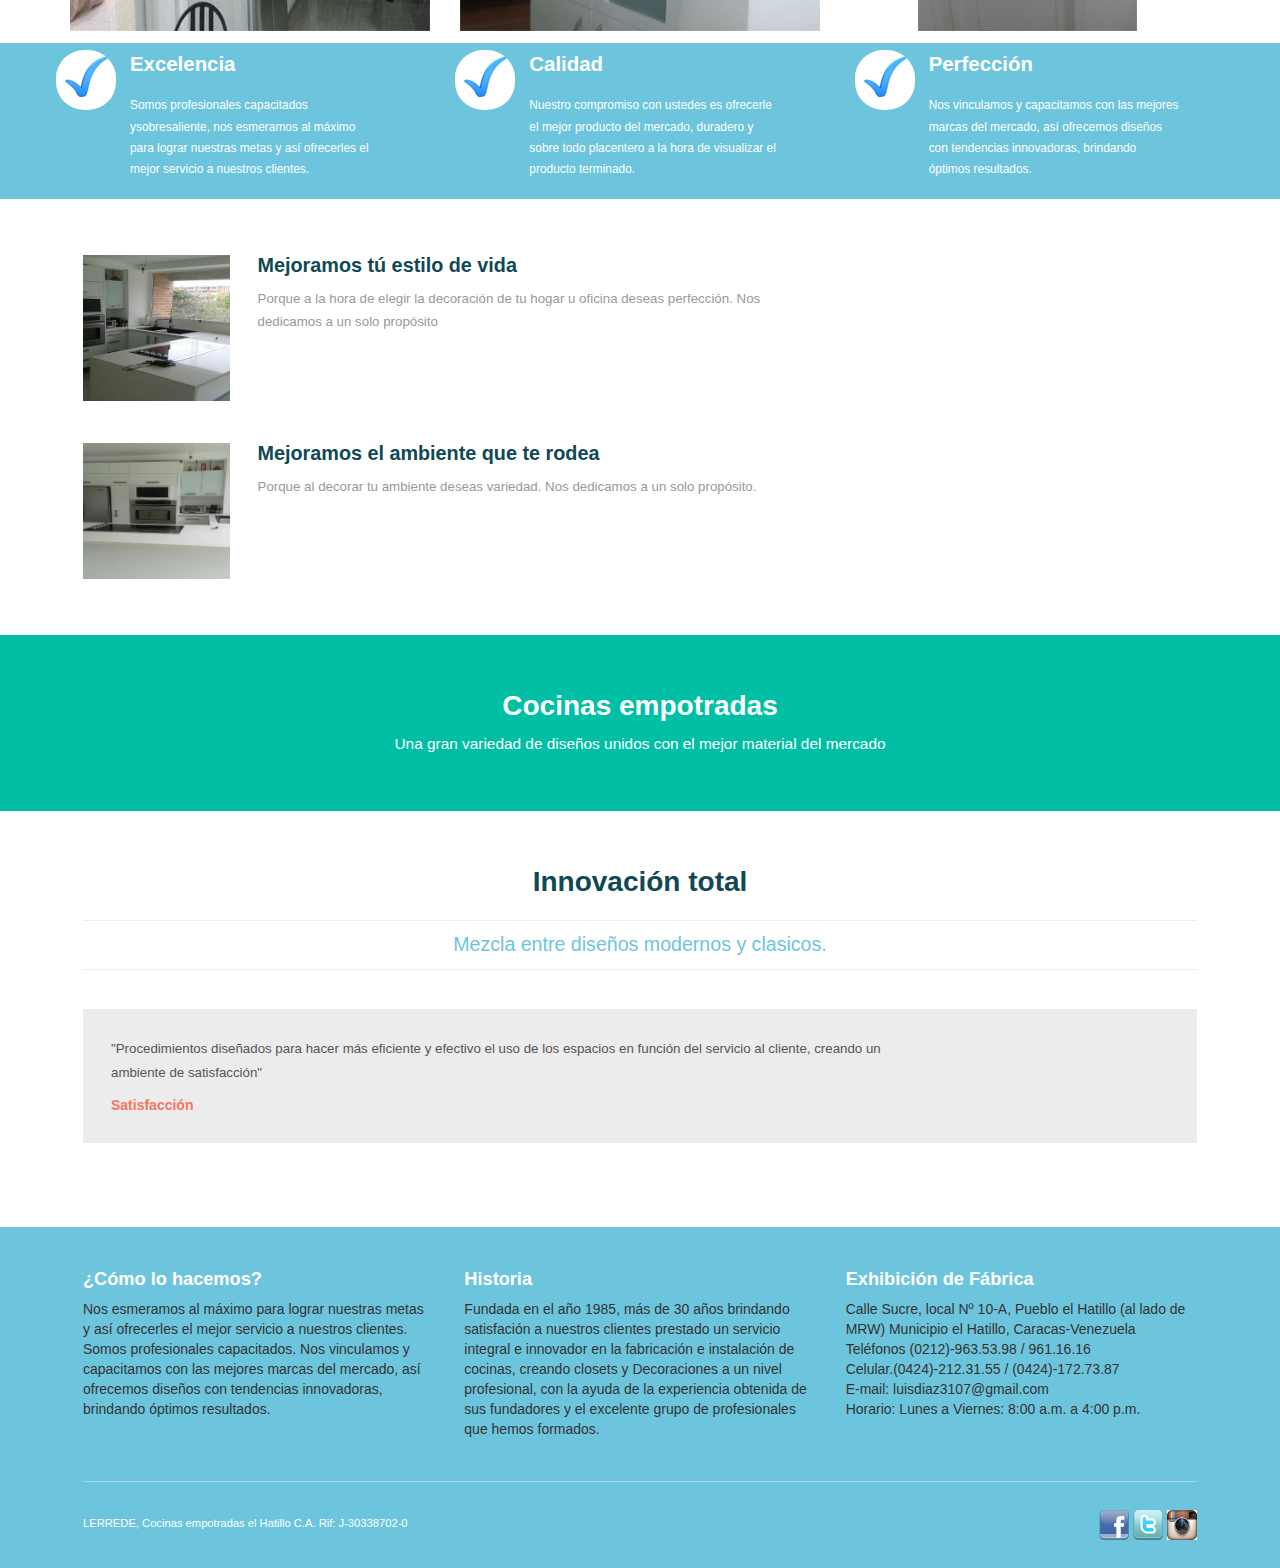
<file: galeria.html>
<!DOCTYPE html>
    <html>
    <head>
        <title>LERREDE, Cocinas empotradas el Hatillo C.A</title>
        <!-- ///// Compatibilidad con navegadores, para adaptarse a celulares, reconozca acentos  //////-->
        <meta http-equiv="X-UA-Compatible" content="IE=edge,chrome=1">
        <meta name="viewport" content="width=device-width, initial-scale=1">
        <meta http-equiv="Content-Type" content="text/html" charset="utf-8">
		
        <!-- /////// ESTILOS  ///////7-->
        <link rel="stylesheet" href="css/bootstrap.css">
        <link rel="stylesheet" href="css/estilos.css">
     	  <link href="css/zoomgaleria.css" rel='stylesheet' type='text/css' />
 
 <script src="js/jquery.min.js"></script>
<!-- galeria -->
<script src="js/jquery.magnific-popup.js" type="text/javascript"></script>
<link href="css/magnific-popup.css" rel="stylesheet" type="text/css">
    <script>
      $(document).ready(function() {
        $('.popup-with-zoom-anim').magnificPopup({
          type: 'inline',
          fixedContentPos: false,
          fixedBgPos: true,
          overflowY: 'auto',
          closeBtnInside: true,
          preloader: false,
          midClick: true,
          removalDelay: 1300,
          mainClass: 'my-mfp-zoom-in'
      });
    });
    </script>

    </head>
    <body>
       
      <!-- ///// ENCABEZADO  //////-->
       <header>
          <div class="container">
              <div class="row">
                 <div class="col-xs-12 col-sm-6 col-md-8 col-lg-8">
                   <a href="index.html"><img src="images/logo.png" height="" width="" alt=""></a>
                 </div>
                    <div class="hidden-xs col-sm-6 col-md-4 col-lg-4 centrar"></div>
             </div>  
          </div>
       </header> 

       <!-- //// MENU //////-->   
   <nav class="navbar navbar-default navbar-static-top">
      <div class="container">
        <div class="navbar-header">
          <button type="button" class="navbar-toggle collapsed" data-toggle="collapse" data-target="#navbar" aria-expanded="false" aria-controls="navbar">
            <span class="sr-only">Toggle navigation</span>
            <span class="icon-bar"></span>
            <span class="icon-bar"></span>
            <span class="icon-bar"></span>
          </button>
          <a class="navbar-brand" href="#">Fabricamos sueños</a>
        </div>
        
	        <div id="navbar" class="navbar-collapse collapse">
	          <ul class="nav navbar-nav"></ul>
	          <ul class="nav navbar-nav navbar-right">
	         			<li><a href="index.html">Inicio</a></li>
	           		<li><a href="acerca.html">Nosotros</a></li>
						    <li><a href="servicios.html">Servicios</a></li>
	            	<li class="active"><a href="galeria.html">Galeria</a></li>
						    <li><a href="contacto.html">Contacto</a></li>	
	          </ul>
	        </div>
      </div>
    </nav>


 <!-- //// SLIDER ///////-->
 <section class="color2">
  <div class="main">
        <div class='container '>
         <!-- //// GALERIA COCINAS ///////-->
            <section class="title-section"><h1 class="title-header-galeria"> Cocinas </h1></section>
      
       <div class="portfolio_top">
               <div class="col_1_of_portfolio span_1_of_portfolio">
                <div class="view view-first">
                    <img src="galeria/c1.jpg" class="img-responsive" alt=""/>
                      <div class="mask">
                         <a class="popup-with-zoom-anim" href="#small-dialog1"> <div class="info"><img src="images/magnifier.png" alt=""/></div></a>
                         <div id="small-dialog1" class="mfp-hide">
                 <div class="pop_up2">
                    <img src="galeria/c1.jpg" class="img-responsive" alt=""/>
                     <h3 class="popup"><a href="#">Cocina Ambiente Gris </a></h3>
                     <p class="m_5">Hecha en madera de tipo MDF, en color gris, con el mejor acabado, posee tiradores de acero inoxidable y correderas teléscopicas.</p>
                 </div>
               </div>
                        </div>
                     </div> 
        </div>
        <div class="col_1_of_portfolio span_1_of_portfolio">
           <div class="view view-first">
                    <img src="galeria/c2.jpg" class="img-responsive" alt=""/>
                      <div class="mask">
                         <a class="popup-with-zoom-anim" href="#small-dialog2"> <div class="info"><img src="images/magnifier.png" alt=""/></div></a>
                         <div id="small-dialog2" class="mfp-hide">
                 <div class="pop_up2">
                    <img src="galeria/c2.jpg" class="img-responsive" alt=""/>
                     <h3 class="popup"><a href="#">Cocina Fusión Blanco y Vidrio </a></h3>
                     <p class="m_5">Hecha en madera de tipo MDF, en color blanco, acompañada con puertas de vidrio biselado con el mejor acabado, posee tiradores horizontales de aluminio y correderas teléscopicas.</p> </div>
               </div>
                        </div>
                     </div> 
        </div>
        <div class="col_1_of_portfolio span_1_of_portfolio">
           <div class="view view-first">
                    <img src="galeria/c3.jpg" class="img-responsive" alt=""/>
                      <div class="mask">
                         <a class="popup-with-zoom-anim" href="#small-dialog3"> <div class="info"><img src="images/magnifier.png" alt=""/></div></a>
                         <div id="small-dialog3" class="mfp-hide">
                 <div class="pop_up2">
                    <img src="galeria/c3.jpg" class="img-responsive" alt=""/>
                    <h3 class="popup"><a href="#"> Cocina Ambiente Blanco </a></h3>
                     <p class="m_5">Hecha en madera de tipo imron, en pintura de poliuretano color blanco, con el mejor acabado, posee tiradores de aluminio y correderas teléscopicas.</p>  </div>
               </div>
                        </div>
                     </div> 
        </div>
        <div class="clearfix"> </div>
      </div>

          <!-- //// GALERIA MUEBLES DE BAÑO ///////-->
            <section class="title-section">
       <h1 class="title-header-galeria">
       Muebles de Baño </h1></section> 
      <div class="portfolio_top">
               <div class="col_1_of_portfolio span_1_of_portfolio">
                   <div class="view view-first">
                 
                    <img src="galeria/b1.jpg" class="img-responsive" alt=""/>
                      <div class="mask">
                         <a class="popup-with-zoom-anim" href="#small-dialog4"> <div class="info"><img src="images/magnifier.png" alt=""/></div></a>
                         <div id="small-dialog4" class="mfp-hide">
                 <div class="pop_up2">
                    <img src="galeria/b1.jpg" class="img-responsive" alt=""/>
                    <h3 class="popup"><a href="#">Mueble de baño Ambiente Marron </a></h3>
                     <p class="m_5">Hecho a su medida, con material en mdf, color marron caoba con bordes en blanco y tiradores de aluminio.</p> </div>
               </div>
                        </div>
                     </div> 
        </div>
        <div class="col_1_of_portfolio span_1_of_portfolio">
           <div class="view view-first">
                    <img src="galeria/b2.jpg" class="img-responsive" alt=""/>
                      <div class="mask">
                         <a class="popup-with-zoom-anim" href="#small-dialog5"> <div class="info"><img src="images/magnifier.png" alt=""/></div></a>
                         <div id="small-dialog5" class="mfp-hide">
                 <div class="pop_up2">
                    <img src="galeria/b2.jpg" class="img-responsive" alt=""/>
                   <h3 class="popup"><a href="#">Mueble de baño Ambiente Marron Blanco </a></h3>
                     <p class="m_5"> Hecho a su medida, con material en melamina mdf, color marron claro con puerta de color blanco.</p>  </div>
               </div>
                        </div>
                     </div> 
        </div>
        <div class="col_1_of_portfolio span_1_of_portfolio">
           <div class="view view-first">
                    <img src="galeria/b3.jpg" class="img-responsive" alt=""/>
                      <div class="mask">
                         <a class="popup-with-zoom-anim" href="#small-dialog6"> <div class="info"><img src="images/magnifier.png" alt=""/></div></a>
                         <div id="small-dialog6" class="mfp-hide">
                 <div class="pop_up2">
                    <img src="galeria/b3.jpg" class="img-responsive" alt=""/>
                   <h3 class="popup"><a href="#">Mueble de baño Ambiente Marron</a></h3>
                     <p class="m_5">Hecho a su medida, con material en mdf, color marron caoba con bordes en blanco, tiradores largos y de acero inoxidable.</p> </div>
               </div>
                        </div>
                     </div> 
        </div>
        <div class="clearfix"> </div>
      </div>
          
          <section class="title-section">
       <h1 class="title-header-galeria">
       Closets </h1></section>
          
          
       <div class="portfolio_top">
       <div class="col_1_of_portfolio span_1_of_portfolio">
           <div class="view view-first">
                    <img src="galeria/co1.jpg" class="img-responsive" alt=""/>
                      <div class="mask">
                         <a class="popup-with-zoom-anim" href="#small-dialog7"> <div class="info"><img src="images/magnifier.png" alt=""/></div></a>
                         <div id="small-dialog7" class="mfp-hide">
                 <div class="pop_up2">
                    <img src="galeria/co1.jpg" class="img-responsive" alt=""/>
                   <h3 class="popup"><a href="#"> Closet Ambiente Beige </a></h3>
                     <p class="m_5">Hecho en material MDF, de color beige, posee gavetas, maleteros, espacios y divisiones, con tiradores de acero inoxidable, 
                     correderas teléscopicas.</p></div>
               </div>
                        </div>
                     </div> 
        </div>
        <div class="col_1_of_portfolio span_1_of_portfolio">
           <div class="view view-first">
                    <img src="galeria/co2.jpg" class="img-responsive" alt=""/>
                      <div class="mask">
                         <a class="popup-with-zoom-anim" href="#small-dialog8"> <div class="info"><img src="images/magnifier.png" alt=""/></div></a>
                         <div id="small-dialog8" class="mfp-hide">
                 <div class="pop_up2">
                    <img src="galeria/co2.jpg" class="img-responsive" alt=""/>
                      <h3 class="popup"><a href="#"> Closet Ambiente Caoba con Vidrio </a></h3>
                     <p class="m_5">Hecho en material MDF, de color caoba, acompañado con vidrio biselado con el mejor acabado, posee gavetas, maleteros, espacios y divisiones, con tiradores de acero inoxidable, 
                     correderas teléscopicas.</p>
                 </div>
               </div>
                        </div>
                     </div> 
        </div>
        <div class="col_1_of_portfolio span_1_of_portfolio">
           <div class="view view-first">
                    <img src="galeria/co3.jpg" class="img-responsive" alt=""/>
                      <div class="mask">
                         <a class="popup-with-zoom-anim" href="#small-dialog9"> <div class="info"><img src="images/magnifier.png" alt=""/></div></a>
                         <div id="small-dialog9" class="mfp-hide">
                 <div class="pop_up2">
                    <img src="galeria/co3.jpg" class="img-responsive" alt=""/>
                   <h3 class="popup"><a href="#">Closet Ambiente Blanco </a></h3>
                     <p class="m_5">Hecho en material MDF, de color blanco, posee gavetas, maleteros, espacios y divisiones, con tiradores de acero inoxidable, 
                     correderas teléscopicas.</p>  </div>
               </div>
                        </div>
                     </div> 
        </div>
        <div class="clearfix"> </div>
      </div>
            <section class="title-section">
       <h1 class="title-header-galeria">
       Puertas </h1>
       
    </section>
          
          
       <div class="portfolio_top">
       <div class="col_1_of_portfolio span_1_of_portfolio">
           <div class="view view-first">
                    <img src="galeria/p1.jpg" class="img-responsive" alt=""/>
                      <div class="mask">
                         <a class="popup-with-zoom-anim" href="#small-dialog10"> <div class="info"><img src="images/magnifier.png" alt=""/></div></a>
                         <div id="small-dialog10" class="mfp-hide">
                 <div class="pop_up2">
                    <img src="galeria/p1.jpg" class="img-responsive" alt=""/>
                  <h3 class="popup"><a href="#">Puerta Principal </a></h3>
                     <p class="m_5"> Puerta de madera y vidrio en color blanco, acompañadas con mini puertas blancas y puerta marron con vidrios.</p>  </div>
               </div>
                        </div>
                     </div> 
        </div>
        <div class="col_1_of_portfolio span_1_of_portfolio">
           <div class="view view-first">
                    <img src="galeria/p2.jpg" class="img-responsive" alt=""/>
                      <div class="mask">
                         <a class="popup-with-zoom-anim" href="#small-dialog11"> <div class="info"><img src="images/magnifier.png" alt=""/></div></a>
                         <div id="small-dialog11" class="mfp-hide">
                 <div class="pop_up2">
                    <img src="galeria/p2.jpg" class="img-responsive" alt=""/>
                    <h3 class="popup"><a href="#">Puerta Cocina </a></h3>
                     <p class="m_5"> Puerta de madera en color blanco, con vidrio acompañadas con mini puertas blancas.</p> 
                 </div>
               </div>
                        </div>
                     </div> 
        </div>
        <div class="col_1_of_portfolio span_1_of_portfolio">
           <div class="view view-first">
                    <img src="galeria/p3.jpg" class="img-responsive" alt=""/>
                      <div class="mask">
                         <a class="popup-with-zoom-anim" href="#small-dialog12"> <div class="info"><img src="images/magnifier.png" alt=""/></div></a>
                         <div id="small-dialog12" class="mfp-hide">
                 <div class="pop_up2">
                    <img src="galeria/p3.jpg" class="img-responsive" alt=""/>
                    <h3 class="popup"><a href="#">Puerta de Habitación </a></h3>
                     <p class="m_5"> Puerta de madera en color blanco, modelo americano para dormitorios.</p> 
                 </div>
               </div>
                        </div>
                     </div> 
        </div>
        <div class="clearfix"> </div>
      </div>
      </div>
    </div>
    </section>
        
 <!-- //// PRIMER CONTENIDO ///////-->
<section class="color">
    <div class='container content_top'>
      <div class='row'>
        <div class="col-md-4 flag_grid">
         <i class="flag"></i>
         <div class="flag_desc">
          <h3><a href="#">Excelencia</a></h3>
          <p>Somos profesionales capacitados ysobresaliente, nos esmeramos al máximo para lograr nuestras metas
          y así ofrecerles el mejor servicio a nuestros clientes.</p>
          
         </div>
         <div class="clearfix"> </div>
        </div>
        <div class="col-md-4 flag_grid">
         <i class="camera"></i>
         <div class="flag_desc">
          <h3><a href="#">Calidad</a></h3>
          <p>Nuestro compromiso con ustedes es ofrecerle el mejor producto del mercado, 
          duradero y sobre todo placentero a la hora de visualizar el producto terminado.</p>
          
         </div>
          <div class="clearfix"> </div>
        </div>
        <div class="col-md-4">
         <i class="home"></i>
         <div class="flag_desc">
          <h3><a href="#">Perfección</a></h3>
          <p>Nos vinculamos y capacitamos con las mejores marcas del mercado,
          así ofrecemos diseños con tendencias innovadoras, brindando óptimos resultados.</p>
          
         </div>
          <div class="clearfix"> </div>
        </div>
      </div>
    </div>
 </section>
<!-- //// SEGUNDO CONTENIDO ///////-->

	 	<div class='container content_middle'>
	 		<div class="row">
	 			<div class="col-md-8 middle_left">
	 				<ul class="test_box middle_grid">
		    			<li class="test_img"><img src="images/img1.jpg" class="img-responsive" alt=""> </li>
						<li class="test_desc">
							<h4><a href="#">Mejoramos tú estilo de vida</a></h4>
							<p>Porque a la hora de elegir la decoración de tu hogar u oficina deseas perfección.
Nos dedicamos a un solo propósito</p> 
							
					    </li>	
					    <div class="clearfix">	</div>    				
		    		</ul>
		    		<ul class="test_box">
		    			<li class="test_img"><img src="images/img2.jpg" class="img-responsive" alt=""> </li>
						<li class="test_desc">
							<h4><a href="#">Mejoramos el ambiente que te rodea</a></h4>
							<p>Porque al decorar tu ambiente deseas variedad.
Nos dedicamos a un solo propósito.</p>
							
					    </li>	
					    <div class="clearfix">	</div>    				
		    		</ul>
	 			</div>
	 		</div>
	 	 </div>

<!-- //// TERCERA CONTENIDO ///////-->
<section class="color1">
	 	 <div class="container section_aligncenter">
	 		<h3>Cocinas empotradas</h3>
	 		<p> Una gran variedad de diseños unidos con el mejor material del mercado </p>
         </div>  
</section>


<!-- //// CUARTO CONTENIDO ///////-->
         <div class="container content_bottom">
         	<h3>Innovación total</h3>
         	<p class="m_1">Mezcla entre diseños modernos y clasicos.</p>
         	<div class="row">
         		
         		<div class='col-md-12'>
         		  <ul class="comment_section top_grid">
         		  	<li class="comment_desc"><p>"Procedimientos diseñados para hacer más eficiente y efectivo el uso de los espacios en función del servicio al cliente, creando un ambiente de satisfacción"</p>
         		  		<br><span class="m_2"><a href="#">Satisfacción</a></span>
         		  	</li>
         		  	<li><i class=""></i></li>
         		  	<div class="clearfix"></div>
         		  </ul>
         		 </div>
         	</div>
         </div>      
    
<!-- //// PIE CONTENIDO ///////-->
<section class="color">
     <div class="container footer">
       <div class="footer_top">
     	<div class="row">
     		
     		<div class="col-md-4 footer_grid">
     			<h3 class="m_4">¿Cómo lo hacemos?</h3>
     			<ul class="list">
     				<li> Nos esmeramos al máximo para lograr nuestras metas y así ofrecerles el mejor servicio a nuestros
     				clientes. Somos profesionales capacitados.
     				Nos vinculamos y capacitamos con las mejores 
     				marcas del mercado, así ofrecemos 
     				diseños con tendencias innovadoras, brindando óptimos resultados.</li>
     				
     		    </ul>
     		</div>
	     		
	     		<div class="col-md-4 footer_grid">
	     			<h3 class="m_4">Historia</h3>
	     			<ul class="list">
	     				<li>Fundada en el año 1985, más de 30 años brindando satisfación a nuestros clientes prestado un servicio integral e innovador en la fabricación
               e instalación de cocinas, creando closets y Decoraciones a un nivel profesional, con la ayuda de la experiencia obtenida de sus 
               fundadores y el excelente grupo de profesionales que hemos formados.</li>
	     				
	     		    </ul>
	     		</div>
			     		<div class="col-md-4">
			     			<h3 class="m_4">Exhibición de Fábrica</h3>
			     			<ul class="list">
			     				<li>Calle Sucre, local Nº 10-A, Pueblo el Hatillo (al lado de MRW) Municipio el Hatillo, Caracas-Venezuela</br>
			     				Teléfonos (0212)-963.53.98 / 961.16.16</br>
			     				Celular.(0424)-212.31.55 / (0424)-172.73.87</br>
			E-mail: luisdiaz3107@gmail.com</br>
			Horario: Lunes a Viernes: 8:00 a.m. a 4:00 p.m. </li>
			     				
			     		    </ul>
			     		</div>
       </div>
        </div>
     	
     	<div class="footer_bottom">
     	  <div class="copy">
		     <p>LERREDE, Cocinas empotradas el Hatillo C.A. Rif: J-30338702-0</p>
		  </div>
		  <ul class="social">
		  			 <a href="http://facebook.com/lerrede"><img src="images/facebook.png" height="30" width="30" alt=""></a>
                     <a href="http://twitter.com/lerrede"><img src="images/twitter.png" height="30" width="30" alt=""></a>
                     <a href="http://instagram.com/lerrede"><img src="images/instagram.jpeg" height="30" width="30" alt=""></a>
			
		  </ul>
		  <div class="clearfix"> </div>
     	</div>
     </div>   
</section>
 <!-- /////// Moviliza el slider  ///////7-->
        <script>window.jQuery || document.write('<script src="js/slider/jquery-1.11.0.min.js"><\/script>')</script>
        <script src="js/slider/bootstrap.min.js"></script>
          <!-- /////// TIEMPO DE MOVIMIENTO DE SLIDER  ///////7-->
        <script src="js/slider/velocidadslider.js"></script>
    </body>
</html>
</file>
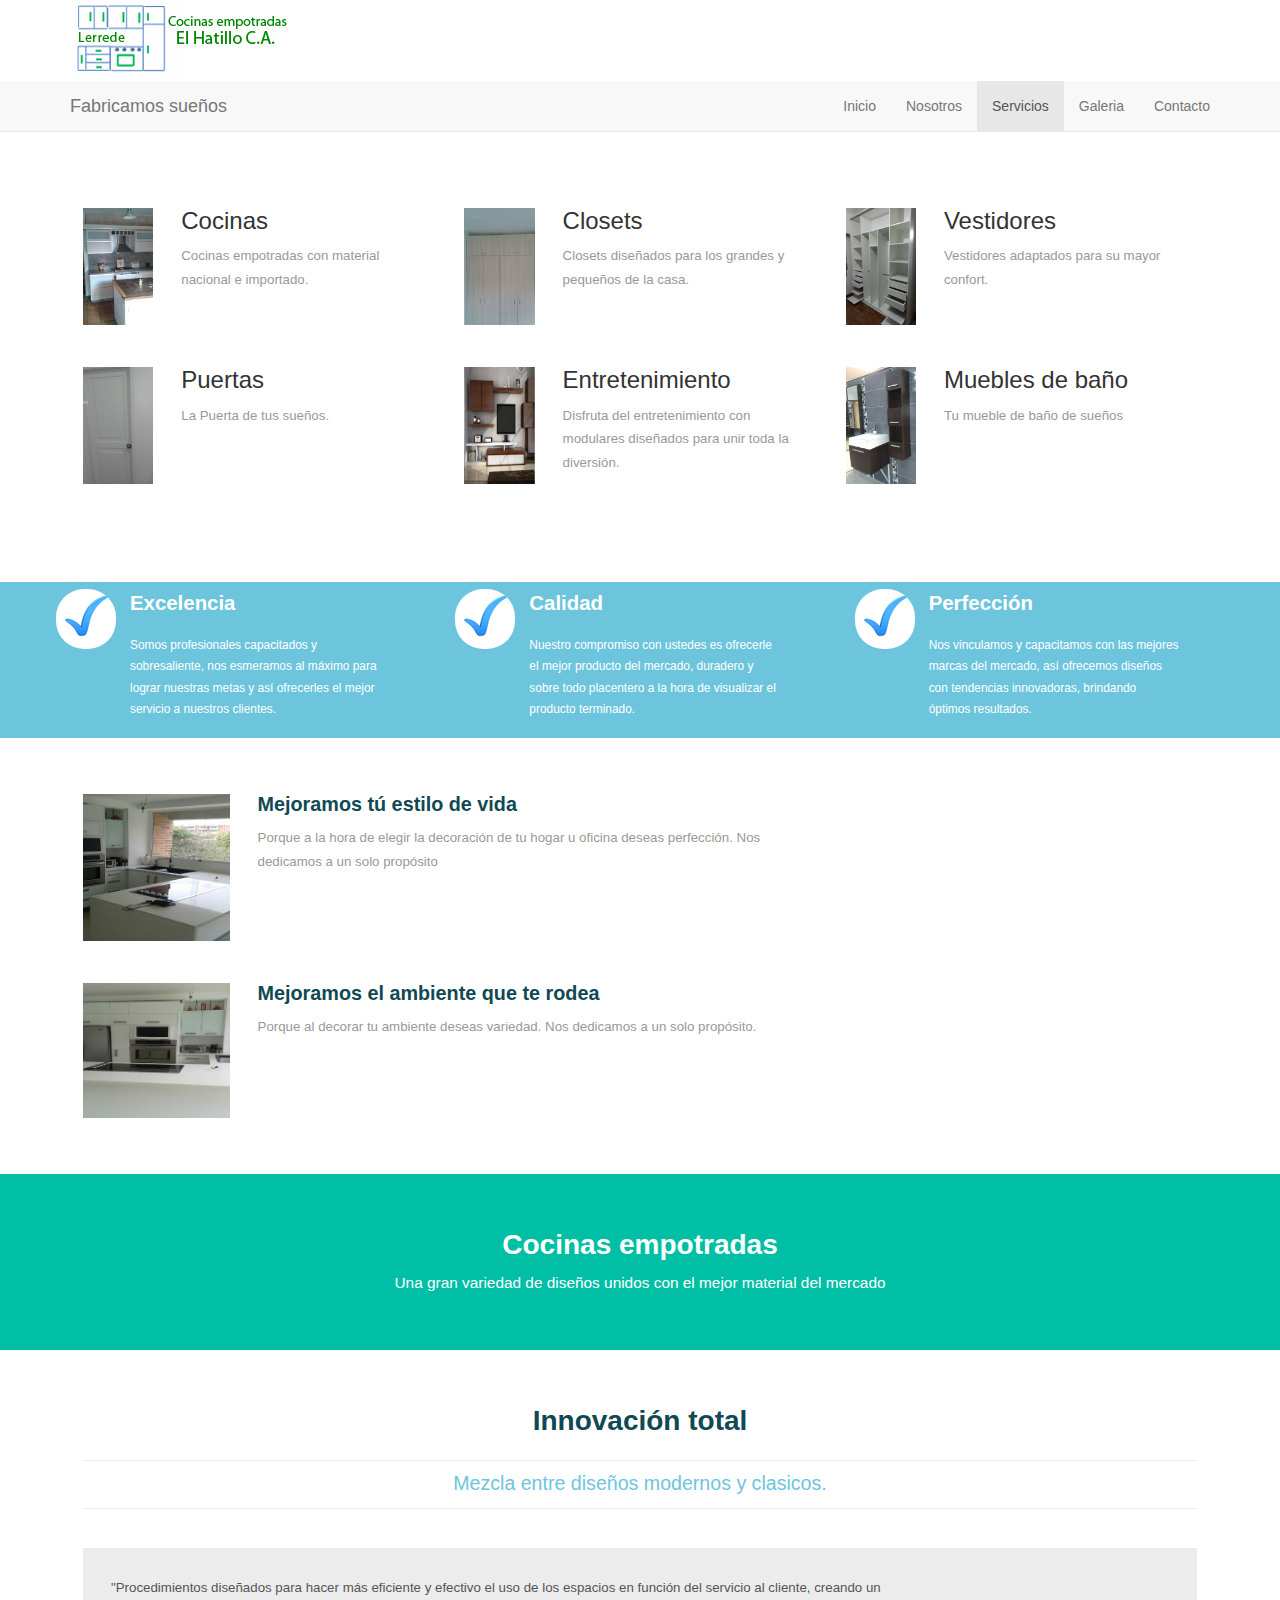
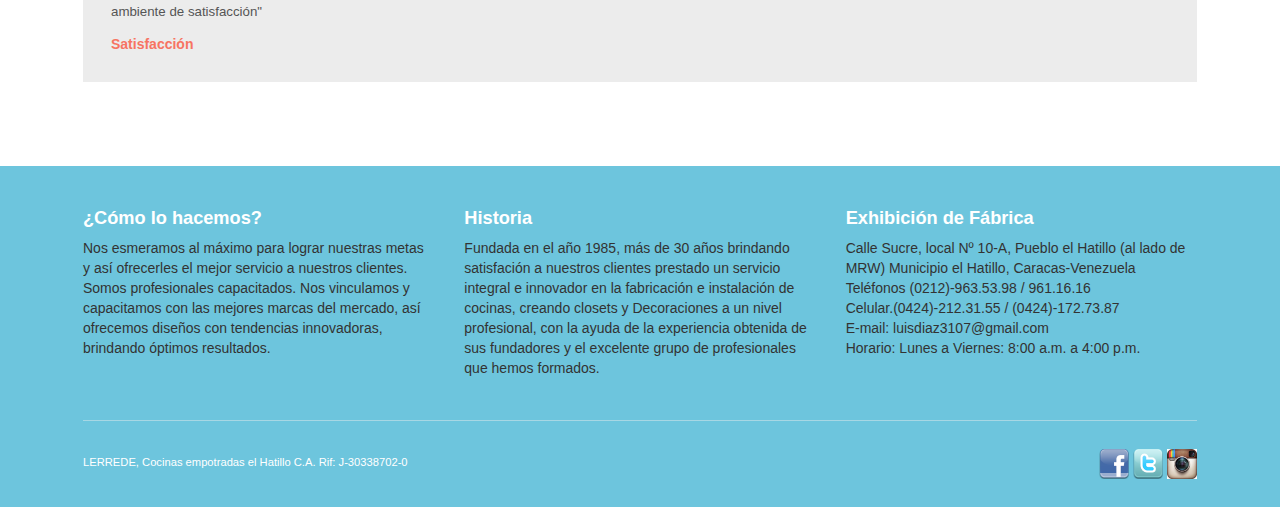
<file: servicios.html>
<!DOCTYPE html>
    <html lang="es">
    <head>
        <title>LERREDE, Cocinas empotradas el Hatillo C.A</title>
        <!-- ///// Compatibilidad con navegadores, para adaptarse a celulares, reconozca acentos  //////-->
        <meta http-equiv="X-UA-Compatible" content="IE=edge,chrome=1">
        <meta name="viewport" content="width=device-width, initial-scale=1">
        <meta http-equiv="Content-Type" content="text/html" charset="utf-8">
		
        <!-- /////// ESTILOS  ///////7-->
        <link rel="stylesheet" href="css/bootstrap.css">
        <link rel="stylesheet" href="css/estilos.css">
    </head>
    <body>
       
      <!-- ///// ENCABEZADO  //////-->
       <header>
          <div class="container">
              <div class="row">
                 <div class="col-xs-12 col-sm-6 col-md-8 col-lg-8">
                   <a href="index.html"><img src="images/logo.png" height="" width="" alt=""></a>
                 </div>
                    <div class="hidden-xs col-sm-6 col-md-4 col-lg-4 centrar"></div>
             </div>  
          </div>
       </header> 

       <!-- //// MENU //////-->   
   <nav class="navbar navbar-default navbar-static-top">
      <div class="container">
        <div class="navbar-header">
          <button type="button" class="navbar-toggle collapsed" data-toggle="collapse" data-target="#navbar" aria-expanded="false" aria-controls="navbar">
            <span class="sr-only">Toggle navigation</span>
            <span class="icon-bar"></span>
            <span class="icon-bar"></span>
            <span class="icon-bar"></span>
          </button>
          <a class="navbar-brand" href="#">Fabricamos sueños</a>
        </div>
        
	        <div id="navbar" class="navbar-collapse collapse">
	          <ul class="nav navbar-nav"></ul>
	          <ul class="nav navbar-nav navbar-right">
	         			<li><a href="index.html">Inicio</a></li>
	           		<li><a href="acerca.html">Nosotros</a></li>
						    <li class="active"><a href="servicios.html">Servicios</a></li>
	            	<li><a href="galeria.html">Galeria</a></li>
						    <li><a href="contacto.html">Contacto</a></li>	
	          </ul>
	        </div>
      </div>
    </nav>


 <!-- //// CONTENIDO ///////-->
     <div class='container content_middle'>
      <div class="row">
        <div class="col-md-4">
          <ul class="test_box middle_grid">
              <li class="test_img"><img src="images/co.jpg" class="img-responsive" alt=""> </li>
            <li class="test_desc">
              <h3>Cocinas</h3>
              <p>Cocinas empotradas con material nacional e importado.</p> 
              
              </li> 
              <div class="clearfix">  </div>            
            </ul>
        </div>
          <div class="col-md-4">
            <ul class="test_box middle_grid">
              <li class="test_img"><img src="images/cl.jpg" class="img-responsive" alt=""> </li>
            <li class="test_desc">
               <h3>Closets</h3>
              <p>Closets diseñados para los grandes y pequeños de la casa.</p> 
              
              </li> 
              <div class="clearfix">  </div>            
            </ul>
        </div>
         <div class="col-md-4">
            <ul class="test_box middle_grid">
              <li class="test_img"><img src="images/ve.jpg" class="img-responsive" alt=""> </li>
            <li class="test_desc">
               <h3>Vestidores</h3>
              <p>Vestidores adaptados para su mayor confort.</p> 
              
              </li> 
              <div class="clearfix">  </div>            
            </ul>
        </div>
     </div>


      <div class="row">
        <div class="col-md-4">
          <ul class="test_box middle_grid">
              <li class="test_img"><img src="images/pb.jpg" class="img-responsive" alt=""> </li>
            <li class="test_desc">
               <h3>Puertas</h3>
              <p>La Puerta de tus sueños.</p> 
              
              </li> 
              <div class="clearfix">  </div>            
            </ul>
        </div>
          <div class="col-md-4">
            <ul class="test_box middle_grid">
              <li class="test_img"><img src="images/en.jpg" class="img-responsive" alt=""> </li>
            <li class="test_desc">
               <h3>Entretenimiento</h3>
              <p>Disfruta del entretenimiento con modulares diseñados para unir toda la diversión.</p> 
              
              </li> 
              <div class="clearfix">  </div>            
            </ul>
        </div>
         <div class="col-md-4">
            <ul class="test_box middle_grid">
              <li class="test_img"><img src="images/mb.jpg" class="img-responsive" alt=""> </li>
            <li class="test_desc">
               <h3>Muebles de baño</h3>
              <p>Tu mueble de baño de sueños</p> 
              
              </li> 
              <div class="clearfix">  </div>            
            </ul>
        </div>


        
      </div>
     </div>
        
 <!-- //// PRIMER CONTENIDO ///////-->
<section class="color">
    <div class='container content_top'>
      <div class='row'>
        <div class="col-md-4 flag_grid">
         <i class="flag"></i>
         <div class="flag_desc">
          <h3><a href="#">Excelencia</a></h3>
          <p>Somos profesionales capacitados y sobresaliente, nos esmeramos al máximo para lograr nuestras metas
          y así ofrecerles el mejor servicio a nuestros clientes.</p>
          
         </div>
         <div class="clearfix"> </div>
        </div>
        <div class="col-md-4 flag_grid">
         <i class="camera"></i>
         <div class="flag_desc">
          <h3><a href="#">Calidad</a></h3>
          <p>Nuestro compromiso con ustedes es ofrecerle el mejor producto del mercado, 
          duradero y sobre todo placentero a la hora de visualizar el producto terminado.</p>
          
         </div>
          <div class="clearfix"> </div>
        </div>
        <div class="col-md-4">
         <i class="home"></i>
         <div class="flag_desc">
          <h3><a href="#">Perfección</a></h3>
          <p>Nos vinculamos y capacitamos con las mejores marcas del mercado,
          así ofrecemos diseños con tendencias innovadoras, brindando óptimos resultados.</p>
          
         </div>
          <div class="clearfix"> </div>
        </div>
      </div>
    </div>
 </section>
<!-- //// SEGUNDO CONTENIDO ///////-->

	 	<div class='container content_middle'>
	 		<div class="row">
	 			<div class="col-md-8 middle_left">
	 				<ul class="test_box middle_grid">
		    			<li class="test_img"><img src="images/img1.jpg" class="img-responsive" alt=""> </li>
						<li class="test_desc">
							<h4><a href="#">Mejoramos tú estilo de vida</a></h4>
							<p>Porque a la hora de elegir la decoración de tu hogar u oficina deseas perfección.
Nos dedicamos a un solo propósito</p> 
							
					    </li>	
					    <div class="clearfix">	</div>    				
		    		</ul>
		    		<ul class="test_box">
		    			<li class="test_img"><img src="images/img2.jpg" class="img-responsive" alt=""> </li>
						<li class="test_desc">
							<h4><a href="#">Mejoramos el ambiente que te rodea</a></h4>
							<p>Porque al decorar tu ambiente deseas variedad.
Nos dedicamos a un solo propósito.</p>
							
					    </li>	
					    <div class="clearfix">	</div>    				
		    		</ul>
	 			</div>
	 		</div>
	 	 </div>

<!-- //// TERCERA CONTENIDO ///////-->
<section class="color1">
	 	 <div class="container section_aligncenter">
	 		<h3>Cocinas empotradas</h3>
	 		<p> Una gran variedad de diseños unidos con el mejor material del mercado </p>
         </div>  
</section>


<!-- //// CUARTO CONTENIDO ///////-->
         <div class="container content_bottom">
         	<h3>Innovación total</h3>
         	<p class="m_1">Mezcla entre diseños modernos y clasicos.</p>
         	<div class="row">
         		
         		<div class='col-md-12'>
         		  <ul class="comment_section top_grid">
         		  	<li class="comment_desc"><p>"Procedimientos diseñados para hacer más eficiente y efectivo el uso de los espacios en función del servicio al cliente, creando un ambiente de satisfacción"</p>
         		  		<br><span class="m_2"><a href="#">Satisfacción</a></span>
         		  	</li>
         		  	<li><i class=""></i></li>
         		  	<div class="clearfix"></div>
         		  </ul>
         		 </div>
         	</div>
         </div>      
    
<!-- //// PIE CONTENIDO ///////-->
<section class="color">
     <div class="container footer">
       <div class="footer_top">
     	<div class="row">
     		
     		<div class="col-md-4 footer_grid">
     			<h3 class="m_4">¿Cómo lo hacemos?</h3>
     			<ul class="list">
     				<li> Nos esmeramos al máximo para lograr nuestras metas y así ofrecerles el mejor servicio a nuestros
     				clientes. Somos profesionales capacitados.
     				Nos vinculamos y capacitamos con las mejores 
     				marcas del mercado, así ofrecemos 
     				diseños con tendencias innovadoras, brindando óptimos resultados.</li>
     				
     		    </ul>
     		</div>
	     		
	     		<div class="col-md-4 footer_grid">
	     			<h3 class="m_4">Historia</h3>
	     			<ul class="list">
	     			<li>Fundada en el año 1985, más de 30 años brindando satisfación a nuestros clientes prestado un servicio integral e innovador en la fabricación
               e instalación de cocinas, creando closets y Decoraciones a un nivel profesional, con la ayuda de la experiencia obtenida de sus 
               fundadores y el excelente grupo de profesionales que hemos formados.</li>
	     				
	     		    </ul>
	     		</div>
			     		<div class="col-md-4">
			     			<h3 class="m_4">Exhibición de Fábrica</h3>
			     			<ul class="list">
			     				<li>Calle Sucre, local Nº 10-A, Pueblo el Hatillo (al lado de MRW) Municipio el Hatillo, Caracas-Venezuela</br>
			     				Teléfonos (0212)-963.53.98 / 961.16.16</br>
			     				Celular.(0424)-212.31.55 / (0424)-172.73.87</br>
      E-mail: luisdiaz3107@gmail.com</br>
      Horario: Lunes a Viernes: 8:00 a.m. a 4:00 p.m. </li>
			     				
			     		    </ul>
			     		</div>
       </div>
        </div>
     	
     	<div class="footer_bottom">
     	  <div class="copy">
		     <p>LERREDE, Cocinas empotradas el Hatillo C.A. Rif: J-30338702-0</p>
		  </div>
		  <ul class="social">
		  			 <a href="http://facebook.com/lerrede"><img src="images/facebook.png" height="30" width="30" alt=""></a>
                     <a href="http://twitter.com/lerrede"><img src="images/twitter.png" height="30" width="30" alt=""></a>
                     <a href="http://instagram.com/lerrede"><img src="images/instagram.jpeg" height="30" width="30" alt=""></a>
			
		  </ul>
		  <div class="clearfix"> </div>
     	</div>
     </div>   
</section>
 <!-- /////// Moviliza el slider  ///////7-->
        <script>window.jQuery || document.write('<script src="js/slider/jquery-1.11.0.min.js"><\/script>')</script>
        <script src="js/slider/bootstrap.min.js"></script>
          <!-- /////// TIEMPO DE MOVIMIENTO DE SLIDER  ///////7-->
        <script src="js/slider/velocidadslider.js"></script>
    </body>
</html>
</file>
<file: css/estilos.css>
h4, h5, h6,
h1, h2, h3 {margin-top: 0;}
ul, ol {margin: 0;}
p {margin: 0;}

body a{
	transition:0.5s all;
	-webkit-transition:0.5s all;
	-moz-transition:0.5s all;
	-o-transition:0.5s all;
	-ms-transition:0.5s all;
}
/*----NUEVAS ----*/
header{
	background:#fff;
}
nav ul li:hover {
	background:#6dc5dd;
}
.adaptar
{
    width: 100%;
    height: 50px;
}
/*----start-header----*/
.wrapper{
	padding:5em 0;
}
.header_top{
	background:#fff;
	padding:1.5em;
}
.logo{
	float:left;
	margin-top:5px;
}
.menu{
	 float:right;
	 margin-top: 9px;
}
.menu li{
	display:inline-block;
}
 .menu li:first-child{
   	margin-left:0;
}
.menu li a{
  	display: block;
	font-size:1em;
	color:#000;
	-webkit-transition: all 0.3s ease;
	-moz-transition: all 0.3s ease;
	-o-transition: all 0.3s ease;
	transition: all 0.3s ease;
	font-weight: bold;
}
.color
{
background-color:  #6dc5dd;
}
.color1
{
background:#00bfa5;
}
.color2
{
background:#fff;
}

/*----fondo menu #009688 #00796b #f77462----*/
#nav .current a {
   color:#fff;
   background:#6dc5dd;
   -webkit-transition: all 0.3s ease;
	-moz-transition: all 0.3s ease;
	-o-transition: all 0.3s ease;
	transition: all 0.3s ease;
}

.menu li a:hover ,.menu li.active a{
   color:#fff;
   background:#6dc5dd !important;
} 
.toggleMenu {
	display:  none;
   	padding:4px 5px 0px 5px;
    border-radius:2em; 
    -webkit-border-radius:2em;
    -moz-border-radius:2em;
    -o-border-radius:2em; 
}

@media screen and (max-width:800px) {
	.menu {
		margin:10px 0;
	}
    .active {
        display: block;
    }
    .menu li a{
    	text-align:left;
    	border-radius:0;
    	-webkit-border-radius:0;
    	-moz-border-radius:0;
    	-o-border-radius:0;
    }
    
   .menu li a span.messages{
    	text-align:center;
    	top:15px;
    }
      	
    }
    .menu ul{
    	margin:0;
    }
    
 }
.banner{
	background: #e7e7e7;
	background: -moz-linear-gradient(top,  #e7e7e7 0%, #f8f8f8 44%, #ffffff 100%);
	background: -webkit-gradient(linear, left top, left bottom, color-stop(0%,#e7e7e7), color-stop(44%,#f8f8f8), color-stop(100%,#ffffff));
	background: -webkit-linear-gradient(top,  #e7e7e7 0%,#f8f8f8 44%,#ffffff 100%);
	background: -o-linear-gradient(top,  #e7e7e7 0%,#f8f8f8 44%,#ffffff 100%);
	background: -ms-linear-gradient(top,  #e7e7e7 0%,#f8f8f8 44%,#ffffff 100%);
	background: linear-gradient(to bottom,  #e7e7e7 0%,#f8f8f8 44%,#ffffff 100%);
	filter: progid:DXImageTransform.Microsoft.gradient( startColorstr='#e7e7e7', endColorstr='#ffffff',GradientType=0 );
	padding:2em 5em 0;
}
.banner_left {
	margin-right:10em;
}
.banner_left span {
	width:430px;
	height:366px;
	display: block;
	background: url(../images/phone.png) no-repeat;
}
.banner_right{
	margin-top:3em;
}
.banner_right h1{
	font-size: 3em;
	text-transform: uppercase;
	color: #104954;
	font-weight: 500;
}
.banner_right h2{
	font-size:1.8em;
	line-height: 0.5em;
	color: #104954;
	font-weight: 500;
	margin-bottom:1.2em;
}
.banner_right p{
	font-size:1em;
	color:#999;
	font-weight: 500;
}
.banner_btn {
	display: inline-block;
	padding: 12px 30px;
	font-size: 1.1em;
	cursor: pointer;
	border: none;
	background: #f77462;
	color: #fff;
	text-transform: uppercase;
	text-decoration: none;
	outline: none;
	border-radius: 3px;
	-webkit-border-radius: 3px;
	-moz-border-radius: 3px;
	-o-border-radius: 3px;
	-webkit-transition: all 0.3s;
	-moz-transition: all 0.3s;
	transition: all 0.3s;
	-o-transition: all 0.3s;
	font-weight: 400;
	margin-top:2em;
}
.banner_btn:hover {
	text-decoration:none;
	color:#fff;
	background:#6dc5dd;
}
/*--content--*/
.content_top{
  background:#6dc5dd;
  padding-right: 1px;
  padding-left: 1px;
  margin-right: auto;
  margin-left: auto;
}
i.flag{
	width: 60px;
	height: 60px;
	background: url(../images/check.png)no-repeat 0px 0px;
	float: left;
	margin-right:1em;
	
	border-width:1px;
	webkit-border-radius: 3px 5px 1px 4px;
	moz-border-radius: 4px;
	border-radius: 28px;
	margin-top:0.5em;

}
i.camera{
	width: 60px;
	height: 60px;
	background: url(../images/check.png)no-repeat 0px 0px;
	float: left;
	margin-right:1em;
	border-width:1px;
	webkit-border-radius: 3px 5px 1px 4px;
	moz-border-radius: 4px;
	border-radius: 28px;
	margin-top:0.5em;
}
i.home{
	width: 60px;
	height: 60px;
	background: url(../images/check.png)no-repeat 0px 0px;
	float: left;
	margin-right:1em;
	border-width:1px;
	webkit-border-radius: 3px 5px 1px 4px;
	moz-border-radius: 4px;
	border-radius: 28px;
	margin-top:0.5em;
}
.flag_desc h3{
	margin-bottom:0.8em;
}
.flag_desc h3 a{
	color:#fff;
	font-size:0.85em;
	font-weight:bold;
}
.flag_desc h3 a:hover{
	text-decoration:none;
	color:#f77462;
}
div.flag_desc {
	float: left;
	width:68.22%;
	margin-top: 0.5em;
}
.flag_desc p{
	color:#fff;
	font-size:0.85em;
	line-height:1.8em;
	margin-bottom: 1.5em;
}
.link {
	background: url(../images/arrow.png) no-repeat 100% 1px;
	display: inline-block;
	padding: 0 25px 0 0;
	line-height: 19px;
	font-size: 1em;
	font-style: normal;
	text-decoration: none;
	color: #fff;
	font-weight: 700;
}
.link:hover{
	text-decoration:none;
	color: #f77462;
}
.content_middle{
	background:#fff;
	padding:4em 2em;
}
.middle_grid{
	margin-bottom:3em;
}
ul.test_box {
	padding: 0;
	list-style: none;
}
ul.test_box li.test_img {
	float: left;
	width:20%;
	margin-right:2em;
}
ul.test_box li.test_desc {
	float: left;
	width:71%;
}
ul.test_box li.test_desc h4 a {
	font-size: 1.1em;
	font-weight: bold;
	color:#104954;
	text-decoration: none;
}
ul.test_box li.test_desc h4 a:hover {
	color:#f77462;
}
ul.test_box li.test_desc p {
	color: #999;
	font-size: 0.95em;
	line-height: 1.8em;
}
.content_btn {
	display: inline-block;
	padding: 8px 20px;
	font-size: 1em;
	cursor: pointer;
	border: none;
	background: #f77462;
	color: #fff;
	text-transform: uppercase;
	text-decoration: none;
	outline: none;
	border-radius: 3px;
	-webkit-border-radius: 3px;
	-moz-border-radius: 3px;
	-o-border-radius: 3px;
	-webkit-transition: all 0.3s;
	-moz-transition: all 0.3s;
	transition: all 0.3s;
	-o-transition: all 0.3s;
	font-weight: 400;
}
.content_btn:hover{
	background: #6dc5dd;
	text-decoration:none;
	color:#fff;
}
/******** SAP ************/
.sap_tabs{
	clear:both;
	border: 1px solid #eee;
}
.tab_box{
	background:#003d48;
	padding: 2em;
}
.top1{
	margin-top: 2%;
}
.resp-tabs-list {
	width: 100%;
	list-style: none;
	padding: 0;
}
.resp-tab-item:first-child{
	border-left:none;
}
.resp-tab-item{
	border-left: 1px solid #CFCFCF;
	color: #777;
	font-size: 1em;
	background: #f2f2f2;
	cursor: pointer;
	padding: 12px 10px;
	display: inline-block;
	margin: 0;
	text-align: center;
	list-style: none;
	float: left;
	width: 33.3333%;
	outline: none;
	-webkit-transition: all 0.3s ease-out;
	-moz-transition: all 0.3s ease-out;
	-ms-transition: all 0.3s ease-out;
	-o-transition: all 0.3s ease-out;
	transition: all 0.3s ease-out;
	font-weight: bold;
}
.resp-tab-item:hover {
	text-shadow: none;
	color: #F27141;
}
.resp-tab-active{
	background:#003d48;
	text-shadow: none;
	color:#fff;
}
.resp-tabs-container {
	padding: 0px;
	background-color: #fff;
	clear: left;
}
h2.resp-accordion {
	cursor: pointer;
	padding: 5px;
	display: none;
}
.resp-tab-content {
	display: none;
}
.resp-content-active, .resp-accordion-active {
   display: block;
}
h2.resp-accordion {
	font-size:1em;
	margin: 0px;
	padding: 10px 15px;
	background:#f77462;
	margin:10px 0;
	color:#fff;
}
h2.resp-accordion:hover{
	background:#6CC5D9;
	text-shadow: none;
	color: #FFF;
}
@media only screen and (max-width:480px) {
	.sap_tabs{
		padding-top:0;
	}
	.resp-tabs-container{
		padding:10px;
	}
ul.resp-tabs-list {
  	display: none;
}
h2.resp-accordion {
  	display: block;
}
.resp-vtabs .resp-tab-content {
  	border: 1px solid #C1C1C1;
}
.resp-vtabs .resp-tabs-container {
	border: none;
	float: none;
	width: 100%;
	min-height: initial;
	clear: none;
}
.resp-accordion-closed {
	display: none !important;
}
}
.facts h4 a{
	color:#6dc5dd;
	text-decoration: none;
	font-weight: 600;
	font-size: 1.2em;
}
.facts h4 a:hover{
	color: #f77462;
}
.facts p{
	color: #fff;
	font-size: 0.95em;
	line-height: 1.8em;
}
ul.tab_list{
	list-style: none;
	padding: 2em 2em 1em;
}
ul.tab_list li {
	list-style-image: url(../images/tab_arrow.png);
	margin: 0 22px 10px;
}
ul.tab_list li a {
	color: #888;
	font-size: 0.95em;
	line-height: 1.3em;
	vertical-align: top;
	text-decoration: none;
}
ul.tab_list li a:hover {
	color:#333;
}
.section_aligncenter{
	text-align:center;
	padding:4em 0;
	background:#00bfa5;
}
.section_aligncenter h3{
	color: #fff;
	font-size: 2em;
	font-weight: 700;
}
.section_aligncenter p{
	width: 65%;
	margin: 0 auto;
	color: #fff;
	font-size: 1.1em;
	font-weight: 300;
	line-height: 1.5em;
}
.content_bottom{
	background:#fff;
	padding:4em 2em;
}
.content_bottom h3{
	text-align:center;
	color:#104954;
	font-size: 2em;
	font-weight: 700;
	margin-bottom:0.8em;
}
p.m_1{
	border-top: 1px solid #eee;
	border-bottom: 1px solid #eee;
	padding: 0.5em 0;
	text-align: center;
	font-size: 1.4em;
	font-weight: 300;
	color:#6dc5dd;
	margin-bottom: 2em;
}
ul.project_box {
	padding: 0;
	list-style: none;
	margin-bottom: 2em;
}
ul.project_box li.mini-post-meta {
	display: block;
	float: left;
	width: 70px;
	background:#6dc5dd;
	text-align: center;
	margin: 3px 30px 0 0;
	position: relative;
	border-radius: 3px;
	-webkit-border-radius: 3px;
	-moz-border-radius: 3px;
	-o-border-radius: 3px;
}
ul.project_box li.mini-post-meta span.day {
	font-size: 35px;
	color: #fff;
	padding: 5px 0;
	display: block;
	line-height: 1em;
	font-weight: bold;
	border-bottom: 1px solid #fff;
}
ul.project_box li.mini-post-meta span.month {
	font-size:15px;
	color: #fff;
	line-height: 2em;
	font-weight: bold;
}
ul.project_box li.desc {
	overflow: hidden;
}
ul.project_box li.desc h5{
	margin-bottom:2px;
}
ul.project_box li.desc h5 a {
	color: #104954;
	font-size: 1.2em;
	font-weight: bold;
}
ul.project_box li.desc p {
	color: #999;
	font-size: 0.85em;
	margin-top: 0.7em;
	line-height: 1.8em;
}
.top_grid{
	margin-bottom:2em;
}
span.comment{
	color:#f77462;
	font-size:0.95em;
}
ul.comment_section{
	padding:2em;
	list-style:none;
	background:#ececec;
}
ul.comment_section li.comment_desc {
	float: left;
	width: 74.666%;
}
ul.comment_section li.comment_desc p{
	color:#555;
	font-size:0.95em;
	line-height:1.8em;
	margin-bottom:-10px;
}
i.comment {
	width: 120px;
	height: 120px;
	background: url(../images/img-sprite.png)no-repeat -10px -92px;
	float: right;
}
span.m_2 a{
	font-size:1em;
	font-weight:bold;
	color:#f77462;
}
/*--footer--*/
.footer{
	background:#6dc5dd;
	padding:0 2em;
}
.footer_top{
	padding:3em 0;
}
h3.m_4{
	color:#fff;
	font-size:1.3em;
	font-weight:bold;
}
ul.list{
	padding:0;
	list-style:none;
}
ul.list li a{
	color:#fff;
	font-size:0.95em;
	line-height:1.8em;
}
ul.list li a:hover{
	background:
}
.footer_bottom {
	border-top: 1px solid #A7D7E4;
	padding: 2em 0;
}
.copy{
	float:left;
	margin-top: 5px;
}
.copy p{
	color:#fff;
	font-size:0.8em;
}
.copy p a{
	color:#DFF8FF;
}
ul.social{
	padding:0;
	list-style:none;
	float:right;
}
ul.social li:first-child {
	margin-left: 0;
}
ul.social li {
	display: inline-block;
	margin-left: 5px;
}
ul.social li a {
	display: block;
	-webkit-transition: all 0.3s ease;
	-moz-transition: all 0.3s ease;
	-o-transition: all 0.3s ease;
	transition: all 0.3s ease;
}
ul.social li a i {
	width:32px;
	height:32px;
	display: block;
	background: url(../images/img-sprite.png)#fff no-repeat;
	border-radius: 1em;
	-webkit-border-radius: 1em;
	-moz-border-radius: 1em;
	-o-border-radius: 1em;
}
ul.social li a i:hover{
	opacity:0.8;
}
ul.social li a i.fb{
	background-position:-151px -116px;
}
ul.social li a i.tw{
	background-position:-197px -118px;
}
/*--about--*/
h1.title-header {
	background: #6dc5dd;
	display: -webkit-inline-box;
	color: #fff;
	font-size: 1.5em;
	text-transform: uppercase;
	padding: 0.4em 5em 0.4em 1em;
}
h1.title-header-galeria {
	background: #b2ebf2;
	display: -webkit-inline-box;
	color: #000;
	font-size: 1.5em;
	text-transform: uppercase;
	padding: 0.4em 5em 0.4em 1em;
}
.breadcrumb {
	padding: 8px 15px;
	margin-bottom: 20px;
	list-style: none;
	background:none;
	font-size:0.85em;
}
h3.m_2 {
	font-size: 1.7em;
	font-weight: bold;
	color:#fff;
	margin-bottom: 1em;
}
ul.about_grid1.about_box {
	padding: 0;
	list-style: none;
}
ul.about_grid1 li.about_img {
	float: left;
	width:50.333%;
	margin-right: 1.5em;
}
ul.about_grid1 li.about_desc {
	float: none;
	width: 100%;
}
ul.about_grid1 li.about_desc h5{
	margin-bottom:1em;
}
ul.about_grid1 li.about_desc h5 a {
	color: #fff;
	font-size: 1.2em;
	text-transform: uppercase;
	line-height: 1.5em;
}
p.first_desc, p.last{
	color:#fff;
	font-size: 0.85em;
	line-height: 1.5em;
	margin-bottom: 2em;
}
p.last{
	margin-bottom:0;
}
div.list.custom-list ul {
	margin: 0;
	padding: 0;
	list-style: none;
}
div.list.custom-list ul li:first-child {
	margin: 0;
}
div.list.custom-list ul li {
	width: 100%;
	overflow: hidden;
	margin: 30px 0 0 0;
	padding: 0;
	list-style: none;
}
.dropcap {
	text-align: left;
}
.dropcap {
	position: relative;
	display: block;
	float: left;
	overflow: hidden;
	width: 50px;
	height: 50px;
	background: #6ECCE6;
	color: #fff;
	text-align: center;
	text-transform: uppercase;
	font-size: 30px;
	line-height:45px;
	margin-right: 0.5em;
	border-radius: 100%;
	-webkit-border-radius: 100%;
	-moz-border-radius: 100%;
	-o-border-radius: 100%;
}
div.list.custom-list ul li h5 a {
	display: block;
	margin: 0 0 1px 0;
	line-height: 21px;
	font-size: 17px;
	font-weight: 400;
	color:#fff;
}
div.list.custom-list ul li p{
	display: block;
	overflow: hidden;
	font-style: normal;
	font-size: 0.85em;
	line-height: 1.8em;
	color:#fff;
}
/*--services--*/
.services_top{
	padding:3em 2em;
	background: #6dc5dd
}
.col_1_of_portfolio:first-child {
	margin-left: 0;
}
.col_1_of_portfolio{
	display: block;
	float: left;
	margin: 1% 0 1% 2.6%;
}
.span_1_of_portfolio{
	width:31.6%;
}
.view-first h3{
	color: #555;
	padding: 1em 0;
	margin-bottom: 0;
	font-size: 1em;
	text-transform: uppercase;
}
.view {
  width:370px;
   height:300px
   float: left;
   overflow: hidden;
   position: relative;
   text-align: center;
   cursor: default;
}
.view .mask,.view .content {
  width: 349px;
	height: 235px;
	overflow: hidden;
	position: absolute;
	top: 0;
	left: 0;
	cursor: pointer;
}
.view img {
   display: block;
   position: relative;
}
.info {
   display: inline-block;
   text-decoration: none;
   padding: 7px 14px;
   margin-top: 5em;
   color: #fff;
   text-transform: uppercase;
 }
.info: hover {
   -webkit-box-shadow: 0 0 5px #000;
   -moz-box-shadow: 0 0 5px #000;
   box-shadow: 0 0 5px #000;
}
.view-first img {
   -webkit-transition: all 0.2s linear;
   -moz-transition: all 0.2s linear;
   -o-transition: all 0.2s linear;
   -ms-transition: all 0.2s linear;
   transition: all 0.2s linear;
}
.view-first .mask {
   -ms-filter: "progid: DXImageTransform.Microsoft.Alpha(Opacity=0)";
   filter: alpha(opacity=0);
   opacity: 0;
   background-color:rgba(98, 187, 247, 0.29);
   -webkit-transition: all 0.4s ease-in-out;
   -moz-transition: all 0.4s ease-in-out;
   -o-transition: all 0.4s ease-in-out;
   -ms-transition: all 0.4s ease-in-out;
   transition: all 0.4s ease-in-out;
}
.view-first h2 {
   -webkit-transform: translateY(-100px);
   -moz-transform: translateY(-100px);
   -o-transform: translateY(-100px);
   -ms-transform: translateY(-100px);
   transform: translateY(-100px);
   -ms-filter: "progid: DXImageTransform.Microsoft.Alpha(Opacity=0)";
   filter: alpha(opacity=0);
   opacity: 0;
   -webkit-transition: all 0.2s ease-in-out;
   -moz-transition: all 0.2s ease-in-out;
   -o-transition: all 0.2s ease-in-out;
   -ms-transition: all 0.2s ease-in-out;
   transition: all 0.2s ease-in-out;
}
.view-first p {
   -webkit-transform: translateY(100px);
   -moz-transform: translateY(100px);
   -o-transform: translateY(100px);
   -ms-transform: translateY(100px);
   transform: translateY(100px);
   -ms-filter: "progid: DXImageTransform.Microsoft.Alpha(Opacity=0)";
   filter: alpha(opacity=0);
   opacity: 0;
   -webkit-transition: all 0.2s linear;
   -moz-transition: all 0.2s linear;
   -o-transition: all 0.2s linear;
   -ms-transition: all 0.2s linear;
   transition: all 0.2s linear;
}
.view-first:hover img {
   -webkit-transform: scale(1.1,1.1);
   -moz-transform: scale(1.1,1.1);
   -o-transform: scale(1.1,1.1);
   -ms-transform: scale(1.1,1.1);
   transform: scale(1.1,1.1);
}
.view-first a.info {
   -ms-filter: "progid: DXImageTransform.Microsoft.Alpha(Opacity=0)";
   filter: alpha(opacity=0);
   opacity: 0;
   -webkit-transition: all 0.2s ease-in-out;
   -moz-transition: all 0.2s ease-in-out;
   -o-transition: all 0.2s ease-in-out;
   -ms-transition: all 0.2s ease-in-out;
   transition: all 0.2s ease-in-out;
}
.view-first:hover .mask {
   -ms-filter: "progid: DXImageTransform.Microsoft.Alpha(Opacity=100)";
   filter: alpha(opacity=100);
   opacity: 1;
}
.view-first:hover h2,
.view-first:hover p,
.view-first:hover a.info {
   -ms-filter: "progid: DXImageTransform.Microsoft.Alpha(Opacity=100)";
   filter: alpha(opacity=100);
   opacity: 1;
   -webkit-transform: translateY(0px);
   -moz-transform: translateY(0px);
   -o-transform: translateY(0px);
   -ms-transform: translateY(0px);
   transform: translateY(0px);
}
.view-first:hover p {
   -webkit-transition-delay: 0.1s;
   -moz-transition-delay: 0.1s;
   -o-transition-delay: 0.1s;
   -ms-transition-delay: 0.1s;
   transition-delay: 0.1s;
}
.span_1_of_projects img{
	display:block;
}
/*--services-*/
blockquote {
	background: url(../images/quotes.png) 0 0 no-repeat;
	padding: 10px 0 0 10px;
	margin: 0;
	border-left: none;
}
blockquote small {
	color:#fff;
	font-size:0.85em;
	line-height: 24px;
	margin-bottom: 6px;
}
blockquote p {
	margin-bottom: 0;
	font-size:0.85em;
	line-height:1.8;
	color:#fff;
}
.quotation{
	margin-bottom:2em;
}
/*--contact--*/
.contact{
	background:#fff;
	padding:0 2em 0;
	border-top: 1px solid #eee;
} 
.contact_top {
	margin-top: 2em;
}
.contact_top h3 {
	font-size: 1.5em;
	font-weight: bold;
	color:#104954;
	margin-bottom: 1em;
}
.contact_top p {
	font-size: 0.85em;
	line-height: 1.8em;
	color:#777;
	margin: 1em 0 3em;
}
.contact-to input[type="text"] {
	padding: 10px 10px;
	width:52%;
	margin: 10px 0;
	border: 1px solid #E1E2E2;
	color: #777;
	background: #E1E2E2;
	float: none;
	outline: none;
	font-size: 0.85em;
}
.text2 input[type="text"], .text2 textarea {
	width: 52%;
	margin: 10px 0;
	border: 1px solid #E1E2E2;
	background: #E1E2E2;
	color: #999;
	outline: none;
	margin-bottom: 25px;
	height: 150px;
	padding: 10px 10px;
	font-size: 0.85em;
	resize: none;
}
.contact-list ul{
	padding:0;
	list-style:none;
}
.contact-list ul li p{
	margin-bottom:1em;
}
.map iframe {
	-webkit-box-sizing: border-box;
	-moz-box-sizing: border-box;
	box-sizing: border-box;
	width: 100%;
	height: 300px;
	border: none;
	line-height: 0;
	overflow: hidden;
	padding:3em 0;
}
i.address{
	width: 20px;
	height: 30px;
	background: url(../images/img-sprite.png) no-repeat -252px -118px;
	float: left;
	margin-right: 1em;
}
i.twitter{
	width: 20px;
	height: 30px;
	background: url(../images/img-sprite.png) no-repeat -204px -120px;
	float: left;
	margin-right: 1em;
}
i.facebook{
	width: 20px;
	height: 30px;
	background: url(../images/img-sprite.png) no-repeat -150px -120px;
	float: left;
	margin-right: 1em;
}
i.phone{
	width: 20px;
	height: 30px;
	background: url(../images/img-sprite.png) no-repeat -30px -223px;
	float: left;
	margin-right: 1em;
}
i.msg{
	width: 20px;
	height: 30px;
	background: url(../images/img-sprite.png) no-repeat -70px -223px;
	float: left;
	margin-right: 1em;
}
.contact_btn input[type="submit"]{
	color: #FFF;
	font-size:1em;
	font-weight: normal;
	padding: 10px 30px;
	background:#6dc5dd;
	float:left;
	display: inline-block;
	-webkit-transition: all 0.3s ease-out;
	-moz-transition: all 0.3s ease-out;
	-ms-transition: all 0.3s ease-out;
	-o-transition: all 0.3s ease-out;
	transition: all 0.3s ease-out;
	border:none;
	outline:none;
	cursor:pointer;
}
.contact_btn input[type="submit"]:hover{
	background: #f77462;
	text-decoration:none;
	color:#fff;
}
/*--responsive design--*/
@media (max-width:1366px){
}
@media (max-width:1280px){
}
@media (max-width:1024px){
.cssmenu {
	width: 52.5%;
}
.banner_left span {
	width:410px;
	height:293px;
	background-size:84%;
}
.banner_left {
	margin-right:8em;
}
.banner_right h1 {
	font-size: 2.5em;
}
.banner_right h2 {
	font-size: 1.5em;
	margin-bottom: 1em;
}
.banner_right p {
	font-size: 0.85em;
}
.banner_btn {
	padding: 10px 20px;
	font-size: 1em;
	margin-top: 1.5em;
}
.banner_right {
	margin-top: 2em;
}
div.flag_desc {
	width: 65.22%;
}
.flag_desc h3 {
	margin-bottom: 0.5em;
}
i.flag, i.camera, i.home{
	margin-right: 0.5em;
}
ul.test_box li.test_desc {
	width: 70%;
}
ul.comment_section li.comment_desc {
	width: 67.666%;
}
ul.tab_list {
	padding: 2em 1em 1em;
	margin-left: 10px;
}
ul.comment_section {
	padding: 1em;
}
.gallery li {
	width:32.15%;
}
.wrapper {
	padding: 1em 0;
}
.view .mask, .view .content {
	width: 286px;
	height: 192px;
}
.info {
	padding:0;
	margin-top: 4em;
}
}
@media (max-width:800px){
.header_top {
	padding: 1em;
}
.cssmenu {
	width: 58.5%;
}
.banner_right {
	text-align: center;
	margin: 2em 0;
}
.banner_left{
	text-align:center;
	margin:0; 
}
.banner_left span {
	display: inline-table;
}
.sap_tabs {
	margin-top: 3em;
}
.footer_grid {
	margin-bottom: 2em;
}
.footer_top {
	text-align: center;
}
p.m_1 {
	font-size: 1.2em;
}
.about_left {
	margin-bottom: 2em;
}
.gallery li {
	width:31%;
}
.flag_grid {
	margin-bottom: 1.5em;
}
.flag_desc p {
	margin-bottom: 1em;
}
.view-first h3 {
	font-size: 0.85em;
}
.view .mask, .view .content {
	width: 217px;
	height: 145px;
}
.info {
	padding: 0;
	margin-top: 2.5em;
}
}
@media (max-width:768px){
	.wrapper{
		padding:0;
	}
}
@media (max-width:640px){

.view .mask, .view .content {
	width: 177px;
	height: 120px;
}
.info {
	padding: 0;
	margin-top: 2em;
}
}
@media (max-width:480px){
.banner_right {
	display: none;
}
.col_1_of_portfolio {
	float:none;
	margin:0;
}
.view .mask, .view .content {
	width: 364px;
	height: 237px;
}
.span_1_of_portfolio {
	width: 100%;
}
.info {
	padding: 0;
	margin-top: 5em;
}
.banner_left span {
	width: 300px;
	height: 215px;
}
ul.test_box li.test_img {
	margin-right: 1em;
}
div.flag_desc {
	width: 75.22%;
}
ul.comment_section li.comment_desc {
	width: 66.666%;
}
.banner {
	padding: 2em 2em 0;
}
.gallery li {
	width: 27.555%;
}
.contact-to input[type="text"] {
	width: 31.5%;
}
}
@media (max-width:320px){
.banner_left span {
	width: 250px;
	height: 180px;
}
.content_top {
	padding:5em 2em 5em;
}
div.flag_desc {
	width: 66.22%;
}
.flag_desc h3 a {
	font-size: 19px;
}
.content_middle {
	padding:3em 1em;
}
ul.test_box li.test_desc p {
	font-size: 0.8125em;
}
ul.tab_list {
	padding: 2em 0.5em 1em;
	margin-left: 10px;
}
.header_top {
	padding: 0.5em;
}
.content_btn {
	padding: 7px 20px;
	font-size: 0.85em;
}
.facts h4 a {
	font-size: 1.1em;
}
.section_aligncenter p {
	width: 92%;
	font-size:1em;
}
.content_bottom h3 {
	font-size: 1.5em;
}
.content_bottom {
	padding: 3em 1em;
}
ul.tab_list li a {
	font-size:0.8125em;
}
ul.comment_section li.comment_desc {
	width: 49.666%;
}
.copy {
	float: none;
}
.tab_box {
	padding: 1em;
}
.section_aligncenter {
	padding: 3em 0;
}
.section_aligncenter h3 {
	font-size: 1.7em;
}
ul.social {
	float: none;
	margin-top: 1em;
}
ul.list li a {
	line-height: 1.5em;
}
.footer_bottom {
	padding: 1em 0;
	text-align:center;
}
.footer_top {
	padding: 2em 0;
}
h3.m_4 {
	margin-bottom: 5px;
}
.footer_grid {
	margin-bottom: 1em;
}
p.m_1 {
	font-size: 1em;
}

h1.title-header {
	font-size: 1.2em;
}
.services_top {
	padding: 2em 1em 0em;
}
.gallery li {
	margin: 0 5px 0 0;
	width: 31.555%;
}
.view-first h3 {
	font-size: 10px;
}
.contact {
	padding: 0 1em 0;
}
.contact_top h3 {
	margin-bottom:0;
}
.contact-to input[type="text"] {
	width: 98.5%;
	margin-left: 0 !important;
}
.view .mask, .view .content {
	width: 270px;
	height: 180px;
}
.info {
	padding: 0;
	margin-top: 3em;
}
}
</file>
<file: css/zoomgaleria.css>
/**

/**
 * Fade-zoom animation for first dialog
 */

/* start state */
.my-mfp-zoom-in #small-dialog {
	opacity: 0;
	-webkit-transition: all 0.2s ease-in-out;
	-moz-transition: all 0.2s ease-in-out;
	-o-transition: all 0.2s ease-in-out;
	transition: all 0.2s ease-in-out;
	-webkit-transform: scale(0.8);
	-moz-transform: scale(0.8);
	-ms-transform: scale(0.8);
	-o-transform: scale(0.8);
	transform: scale(0.8);
}
/* animate in */
.my-mfp-zoom-in.mfp-ready #small-dialog {
	opacity: 1;
	-webkit-transform: scale(1);
	-moz-transform: scale(1);
	-ms-transform: scale(1);
	-o-transform: scale(1);
	transform: scale(1);
}
/* animate out */
.my-mfp-zoom-in.mfp-removing #small-dialog{
	-webkit-transform: scale(0.8);
	-moz-transform: scale(0.8);
	-ms-transform: scale(0.8);
	-o-transform: scale(0.8);
	transform: scale(0.8);
	opacity: 0;
}
/* Dark overlay, start state */
.my-mfp-zoom-in.mfp-bg {
	opacity: 0;
	-webkit-transition: opacity 0.3s ease-out;
	-moz-transition: opacity 0.3s ease-out;
	-o-transition: opacity 0.3s ease-out;
	transition: opacity 0.3s ease-out;
}
/* animate in */
.my-mfp-zoom-in.mfp-ready.mfp-bg {
   opacity: 0.9;
}
/* animate out */
.my-mfp-zoom-in.mfp-removing.mfp-bg{
   opacity: 0;
}
.plans_table{
	padding:10px 0;
}
.plans_table thead{
	background:#fff;
}
.plans_table thead th.plans-list{
	
}
.plans_table thead th.plans-list h3{
	font-size: 1.4em;
	color:#fff;
	display: block;
	width: 100%;
	margin: 0;
	text-align: center;
	background: #00AEFF;
	padding: 10px 0;
}
.plans_table thead th.plans-list h4{
	font-size: 1em;
	color:#555;
	display: block;
	width: 100%;
	margin: 0;
	text-align: center;
}
.plans_table thead th.plans-list h4 small{
	font-size:14px;
	padding-left:2px;	
}
.plans_table td.plan_list_title{
    font-size:0.85em;
	text-align:left;
	color:#fff;
	background: #00AEFF;
}
.plans_table tbody td{
	padding:10px;
	color:#8F8F8F;
	font-size:0.8em;
	border:1px solid #E6E6E6;
	text-align:center;
	
}

.plans_table tfoot td.order_now button{
	  display:block;
	  font-size:0.85em;
	  text-align:center;
	  text-decoration:none;
	  margin:0 auto;
	  outline: 0;
	 -webkit-transition: all 0.5s ease-in-out;
	 -moz-transition: all 0.5s ease-in-out;
	 -o-transition: all 0.5s ease-in-out;
	 transition: all 0.5s ease-in-out;
	  padding:8px 10px;
     -moz-border-radius:1px; -webkit-border-radius:1px; border-radius:1px;
     border:none;
     cursor:pointer;
    background:#000000;
	color:#ffffff;
	
}
.plans_table tfoot td.order_now button:hover{
	  background:#555;
	  color:#fff;
}
.plans_table tfoot td{
	text-align:center;
    padding:10px 0; 
    border:1px solid #E6E6E6;
}
/**** End Plans List *********/

/* start state1 */
#small-dialog1{
	background:#fff;
	padding: 20px 20px;
	text-align: left;
	max-width: 400px;
	margin: 40px auto;
	position: relative;
}
.my-mfp-zoom-in #small-dialog1 {
	opacity: 0;
	-webkit-transition: all 0.2s ease-in-out;
	-moz-transition: all 0.2s ease-in-out;
	-o-transition: all 0.2s ease-in-out;
	transition: all 0.2s ease-in-out;
	-webkit-transform: scale(0.8);
	-moz-transform: scale(0.8);
	-ms-transform: scale(0.8);
	-o-transform: scale(0.8);
	transform: scale(0.8);
}
/* animate in */
.my-mfp-zoom-in.mfp-ready #small-dialog1 {
	opacity: 1;
	-webkit-transform: scale(1);
	-moz-transform: scale(1);
	-ms-transform: scale(1);
	-o-transform: scale(1);
	transform: scale(1);
}
/* animate out */
.my-mfp-zoom-in.mfp-removing #small-dialog1{
	-webkit-transform: scale(0.8);
	-moz-transform: scale(0.8);
	-ms-transform: scale(0.8);
	-o-transform: scale(0.8);
	transform: scale(0.8);
	opacity: 0;
}
/* start state2 */
.pop_up h2{
	font-size: 1.4em;
	color:#555;
	margin:10px 0 10px;
	text-transform: capitalize;
}
.pop_up {
	background:#fff;
	padding:10px;
}
.pop_up p{
	font-size:0.85em;
	color:#555;
	line-height:1.5em;
}
#small-dialog2{
	background: white;
	padding: 10px 15px;
	text-align: left;
	max-width: 400px;
	margin: 40px auto;
	position: relative;
	border-radius:2px;
	-webkit-border-radius:2px;
	-moz-border-radius:2px;
	-o-border-radius:2px;
}
.my-mfp-zoom-in #small-dialog2 {
	opacity: 0;
	-webkit-transition: all 0.2s ease-in-out;
	-moz-transition: all 0.2s ease-in-out;
	-o-transition: all 0.2s ease-in-out;
	transition: all 0.2s ease-in-out;
	-webkit-transform: scale(0.8);
	-moz-transform: scale(0.8);
	-ms-transform: scale(0.8);
	-o-transform: scale(0.8);
	transform: scale(0.8);
}
/* animate in */
.my-mfp-zoom-in.mfp-ready #small-dialog2 {
	opacity: 1;
	-webkit-transform: scale(1);
	-moz-transform: scale(1);
	-ms-transform: scale(1);
	-o-transform: scale(1);
	transform: scale(1);
}
/* animate out */
.my-mfp-zoom-in.mfp-removing #small-dialog2{
	-webkit-transform: scale(0.8);
	-moz-transform: scale(0.8);
	-ms-transform: scale(0.8);
	-o-transform: scale(0.8);
	transform: scale(0.8);
	opacity: 0;
}
.pop_up1{
	padding:10px;
}
.pop_up1 h2{
	font-size: 1.3em;
	text-align: center;
	text-transform: uppercase;
	color: #555;
}
.pop_up1 img{
	text-align:center;
}
.button-alert{
	float:left;
}
.button-alert input[type="submit"] {
	cursor: pointer;
	-webkit-appearance: none;
	padding: 8px 20px;
	border: 1px solid #FFF;
	background:#555;
	display: inline-block;
	font-size: 0.85em;
	text-transform: uppercase;
	color: #FFF;
	-webkit-transition: 0.9s;
	-moz-transition: 0.9s;
	-o-transition: 0.9s;
	transition: 0.9s;
	font-family: 'ambleregular';
	border: none;
	outline:none;
}
.button-alert1{
	float:right;
}
.button-alert1 input[type="submit"] {
	cursor: pointer;
	-webkit-appearance: none;
	padding: 8px 20px;
	border: 1px solid #FFF;
	background:#555;
	display: inline-block;
	font-size: 0.85em;
	text-transform: uppercase;
	color: #FFF;
	-webkit-transition: 0.9s;
	-moz-transition: 0.9s;
	-o-transition: 0.9s;
	transition: 0.9s;
	font-family: 'ambleregular';
	border: none;
	outline:none;
}
.button-alert input[type="submit"]:hover, .button-alert1 input[type="submit"]:hover{
	background:#444;
}
.pop_up1 p{
	margin-bottom:10px;
	color:#555;
	font-size:0.85em;
}
h3.popup{
	margin-top:1em;
}
h3.popup a{
	font-size: 18px;
	color: #555;
	text-transform: uppercase;
}
.pop-img{
	text-align:center;
}
#small-dialog3 {
	background: #FFF;
	padding: 10px 15px;
	text-align: left;
	max-width:338px;
	margin: 40px auto;
	position: relative;
}
.pop_up2{
	padding:10px;
	margin-top:20px;
}
.pop_up2 h2{
	padding:10px 0;
	color: #000;
	font-size:1em;
	text-transform: uppercase;
}
.pop_up2 p{
	line-height: 1.8em;
	color: #999;
	font-size: 0.85em;
	margin-bottom:10px;
}
#small-dialog4{
	background: white;
	padding: 20px 20px;
	text-align: left;
	max-width:400px;
	margin: 40px auto;
	position: relative;
	border-radius:2px;
	-webkit-border-radius:2px;
	-moz-border-radius:2px;
	-o-border-radius:2px;
}
.my-mfp-zoom-in #small-dialog4{
	opacity: 0;
	-webkit-transition: all 0.2s ease-in-out;
	-moz-transition: all 0.2s ease-in-out;
	-o-transition: all 0.2s ease-in-out;
	transition: all 0.2s ease-in-out;
	-webkit-transform: scale(0.8);
	-moz-transform: scale(0.8);
	-ms-transform: scale(0.8);
	-o-transform: scale(0.8);
	transform: scale(0.8);
}
/* animate in */
.my-mfp-zoom-in.mfp-ready #small-dialog4{
	opacity: 1;
	-webkit-transform: scale(1);
	-moz-transform: scale(1);
	-ms-transform: scale(1);
	-o-transform: scale(1);
	transform: scale(1);
}
/* animate out */
.my-mfp-zoom-in.mfp-removing #small-dialog4{
	-webkit-transform: scale(0.8);
	-moz-transform: scale(0.8);
	-ms-transform: scale(0.8);
	-o-transform: scale(0.8);
	transform: scale(0.8);
	opacity: 0;
}
#small-dialog5{
	background: white;
	padding: 10px 15px;
	text-align: left;
	max-width:338px;
	margin: 40px auto;
	position: relative;
	border-radius:2px;
	-webkit-border-radius:2px;
	-moz-border-radius:2px;
	-o-border-radius:2px;
}
.my-mfp-zoom-in #small-dialog5{
	opacity: 0;
	-webkit-transition: all 0.2s ease-in-out;
	-moz-transition: all 0.2s ease-in-out;
	-o-transition: all 0.2s ease-in-out;
	transition: all 0.2s ease-in-out;
	-webkit-transform: scale(0.8);
	-moz-transform: scale(0.8);
	-ms-transform: scale(0.8);
	-o-transform: scale(0.8);
	transform: scale(0.8);
}
/* animate in */
.my-mfp-zoom-in.mfp-ready #small-dialog5{
	opacity: 1;
	-webkit-transform: scale(1);
	-moz-transform: scale(1);
	-ms-transform: scale(1);
	-o-transform: scale(1);
	transform: scale(1);
}
/* animate out */
.my-mfp-zoom-in.mfp-removing #small-dialog5{
	-webkit-transform: scale(0.8);
	-moz-transform: scale(0.8);
	-ms-transform: scale(0.8);
	-o-transform: scale(0.8);
	transform: scale(0.8);
	opacity: 0;
}
#small-dialog6{
	background: white;
	padding: 10px 15px;
	text-align: left;
	max-width:338px;
	margin: 40px auto;
	position: relative;
	border-radius:2px;
	-webkit-border-radius:2px;
	-moz-border-radius:2px;
	-o-border-radius:2px;
}
.my-mfp-zoom-in #small-dialog6{
	opacity: 0;
	-webkit-transition: all 0.2s ease-in-out;
	-moz-transition: all 0.2s ease-in-out;
	-o-transition: all 0.2s ease-in-out;
	transition: all 0.2s ease-in-out;
	-webkit-transform: scale(0.8);
	-moz-transform: scale(0.8);
	-ms-transform: scale(0.8);
	-o-transform: scale(0.8);
	transform: scale(0.8);
}
/* animate in */
.my-mfp-zoom-in.mfp-ready #small-dialog6{
	opacity: 1;
	-webkit-transform: scale(1);
	-moz-transform: scale(1);
	-ms-transform: scale(1);
	-o-transform: scale(1);
	transform: scale(1);
}
/* animate out */
.my-mfp-zoom-in.mfp-removing #small-dialog6{
	-webkit-transform: scale(0.8);
	-moz-transform: scale(0.8);
	-ms-transform: scale(0.8);
	-o-transform: scale(0.8);
	transform: scale(0.8);
	opacity: 0;
}
#small-dialog7{
	background: white;
	padding: 10px 15px;
	text-align: left;
	max-width:338px;
	margin: 40px auto;
	position: relative;
	border-radius:2px;
	-webkit-border-radius:2px;
	-moz-border-radius:2px;
	-o-border-radius:2px;
}
.my-mfp-zoom-in #small-dialog7{
	opacity: 0;
	-webkit-transition: all 0.2s ease-in-out;
	-moz-transition: all 0.2s ease-in-out;
	-o-transition: all 0.2s ease-in-out;
	transition: all 0.2s ease-in-out;
	-webkit-transform: scale(0.8);
	-moz-transform: scale(0.8);
	-ms-transform: scale(0.8);
	-o-transform: scale(0.8);
	transform: scale(0.8);
}
/* animate in */
.my-mfp-zoom-in.mfp-ready #small-dialog7{
	opacity: 1;
	-webkit-transform: scale(1);
	-moz-transform: scale(1);
	-ms-transform: scale(1);
	-o-transform: scale(1);
	transform: scale(1);
}
/* animate out */
.my-mfp-zoom-in.mfp-removing #small-dialog7{
	-webkit-transform: scale(0.8);
	-moz-transform: scale(0.8);
	-ms-transform: scale(0.8);
	-o-transform: scale(0.8);
	transform: scale(0.8);
	opacity: 0;
}
#small-dialog8{
	background: white;
	padding: 10px 15px;
	text-align: left;
	max-width:338px;
	margin: 40px auto;
	position: relative;
	border-radius:2px;
	-webkit-border-radius:2px;
	-moz-border-radius:2px;
	-o-border-radius:2px;
}
.my-mfp-zoom-in #small-dialog8{
	opacity: 0;
	-webkit-transition: all 0.2s ease-in-out;
	-moz-transition: all 0.2s ease-in-out;
	-o-transition: all 0.2s ease-in-out;
	transition: all 0.2s ease-in-out;
	-webkit-transform: scale(0.8);
	-moz-transform: scale(0.8);
	-ms-transform: scale(0.8);
	-o-transform: scale(0.8);
	transform: scale(0.8);
}
/* animate in */
.my-mfp-zoom-in.mfp-ready #small-dialog8{
	opacity: 1;
	-webkit-transform: scale(1);
	-moz-transform: scale(1);
	-ms-transform: scale(1);
	-o-transform: scale(1);
	transform: scale(1);
}
/* animate out */
.my-mfp-zoom-in.mfp-removing #small-dialog8{
	-webkit-transform: scale(0.8);
	-moz-transform: scale(0.8);
	-ms-transform: scale(0.8);
	-o-transform: scale(0.8);
	transform: scale(0.8);
	opacity: 0;
}
#small-dialog9{
	background: white;
	padding: 10px 15px;
	text-align: left;
	max-width:338px;
	margin: 40px auto;
	position: relative;
	border-radius:2px;
	-webkit-border-radius:2px;
	-moz-border-radius:2px;
	-o-border-radius:2px;
}
.my-mfp-zoom-in #small-dialog9{
	opacity: 0;
	-webkit-transition: all 0.2s ease-in-out;
	-moz-transition: all 0.2s ease-in-out;
	-o-transition: all 0.2s ease-in-out;
	transition: all 0.2s ease-in-out;
	-webkit-transform: scale(0.8);
	-moz-transform: scale(0.8);
	-ms-transform: scale(0.8);
	-o-transform: scale(0.8);
	transform: scale(0.8);
}
/* animate in */
.my-mfp-zoom-in.mfp-ready #small-dialog9{
	opacity: 1;
	-webkit-transform: scale(1.2);
	-moz-transform: scale(1.2);
	-ms-transform: scale(1.2);
	-o-transform: scale(1.2);
	transform: scale(1.2);
}
/* animate out */
.my-mfp-zoom-in.mfp-removing #small-dialog9{
	-webkit-transform: scale(0.8);
	-moz-transform: scale(0.8);
	-ms-transform: scale(0.8);
	-o-transform: scale(0.8);
	transform: scale(0.8);
	opacity: 0;
}
#small-dialog10{
	background: white;
	padding: 10px 15px;
	text-align: left;
	max-width:338px;
	margin: 40px auto;
	position: relative;
	border-radius:2px;
	-webkit-border-radius:2px;
	-moz-border-radius:2px;
	-o-border-radius:2px;
}
.my-mfp-zoom-in #small-dialog10{
	opacity: 0;
	-webkit-transition: all 0.2s ease-in-out;
	-moz-transition: all 0.2s ease-in-out;
	-o-transition: all 0.2s ease-in-out;
	transition: all 0.2s ease-in-out;
	-webkit-transform: scale(0.8);
	-moz-transform: scale(0.8);
	-ms-transform: scale(0.8);
	-o-transform: scale(0.8);
	transform: scale(0.8);
}
/* animate in */
.my-mfp-zoom-in.mfp-ready #small-dialog10{
	opacity: 1;
	-webkit-transform: scale(1);
	-moz-transform: scale(1);
	-ms-transform: scale(1);
	-o-transform: scale(1);
	transform: scale(1);
}
/* animate out */
.my-mfp-zoom-in.mfp-removing #small-dialog10{
	-webkit-transform: scale(0.8);
	-moz-transform: scale(0.8);
	-ms-transform: scale(0.8);
	-o-transform: scale(0.8);
	transform: scale(0.8);
	opacity: 0;
}
#small-dialog11{
	background: white;
	padding: 10px 15px;
	text-align: left;
	max-width:338px;
	margin: 40px auto;
	position: relative;
	border-radius:2px;
	-webkit-border-radius:2px;
	-moz-border-radius:2px;
	-o-border-radius:2px;
}
.my-mfp-zoom-in #small-dialog11{
	opacity: 0;
	-webkit-transition: all 0.2s ease-in-out;
	-moz-transition: all 0.2s ease-in-out;
	-o-transition: all 0.2s ease-in-out;
	transition: all 0.2s ease-in-out;
	-webkit-transform: scale(0.8);
	-moz-transform: scale(0.8);
	-ms-transform: scale(0.8);
	-o-transform: scale(0.8);
	transform: scale(0.8);
}
/* animate in */
.my-mfp-zoom-in.mfp-ready #small-dialog11{
	opacity: 1;
	-webkit-transform: scale(1);
	-moz-transform: scale(1);
	-ms-transform: scale(1);
	-o-transform: scale(1);
	transform: scale(1);
}
/* animate out */
.my-mfp-zoom-in.mfp-removing #small-dialog11{
	-webkit-transform: scale(0.8);
	-moz-transform: scale(0.8);
	-ms-transform: scale(0.8);
	-o-transform: scale(0.8);
	transform: scale(0.8);
	opacity: 0;
}
#small-dialog12{
	background: white;
	padding: 10px 15px;
	text-align: left;
	max-width:338px;
	margin: 40px auto;
	position: relative;
	border-radius:2px;
	-webkit-border-radius:2px;
	-moz-border-radius:2px;
	-o-border-radius:2px;
}
.my-mfp-zoom-in #small-dialog12{
	opacity: 0;
	-webkit-transition: all 0.2s ease-in-out;
	-moz-transition: all 0.2s ease-in-out;
	-o-transition: all 0.2s ease-in-out;
	transition: all 0.2s ease-in-out;
	-webkit-transform: scale(0.8);
	-moz-transform: scale(0.8);
	-ms-transform: scale(0.8);
	-o-transform: scale(0.8);
	transform: scale(0.8);
}
/* animate in */
.my-mfp-zoom-in.mfp-ready #small-dialog12{
	opacity: 1;
	-webkit-transform: scale(1);
	-moz-transform: scale(1);
	-ms-transform: scale(1);
	-o-transform: scale(1);
	transform: scale(1);
}
/* animate out */
.my-mfp-zoom-in.mfp-removing #small-dialog12{
	-webkit-transform: scale(0.8);
	-moz-transform: scale(0.8);
	-ms-transform: scale(0.8);
	-o-transform: scale(0.8);
	transform: scale(0.8);
	opacity: 0;
}
</file>
